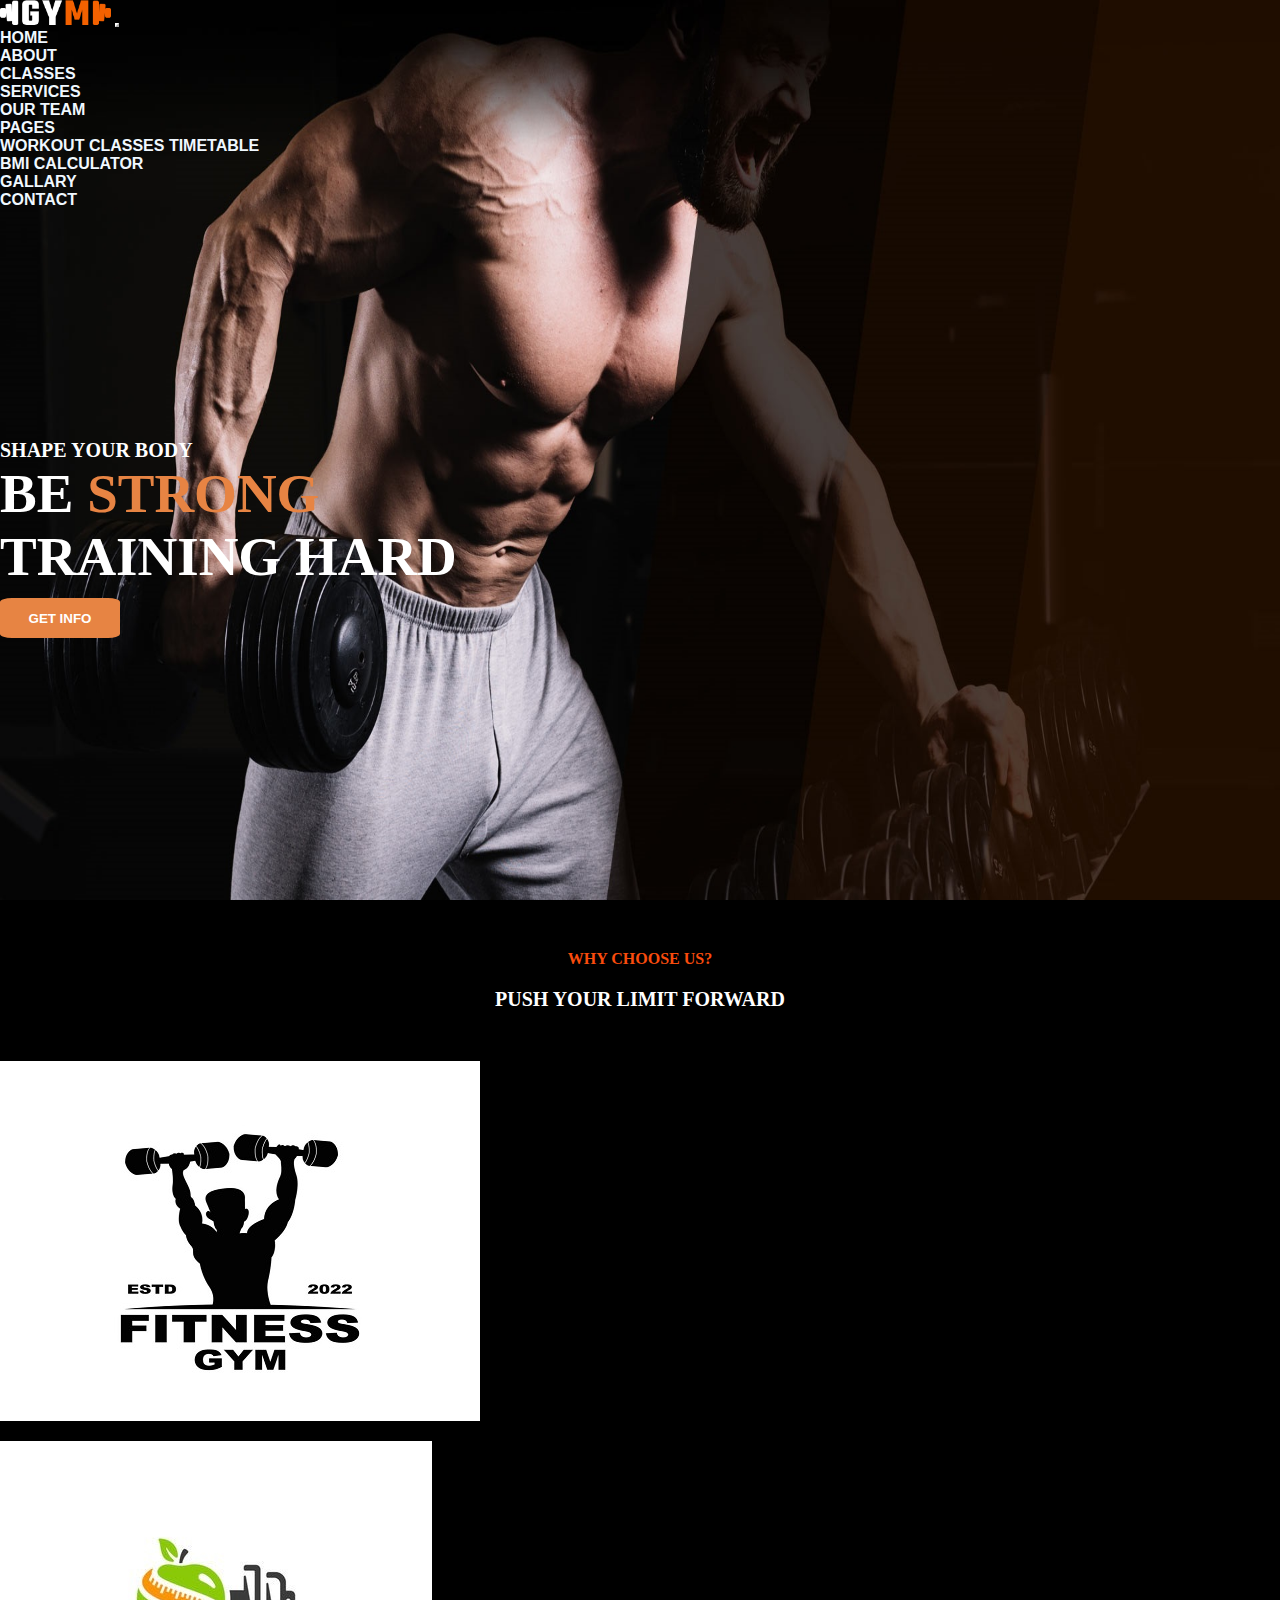
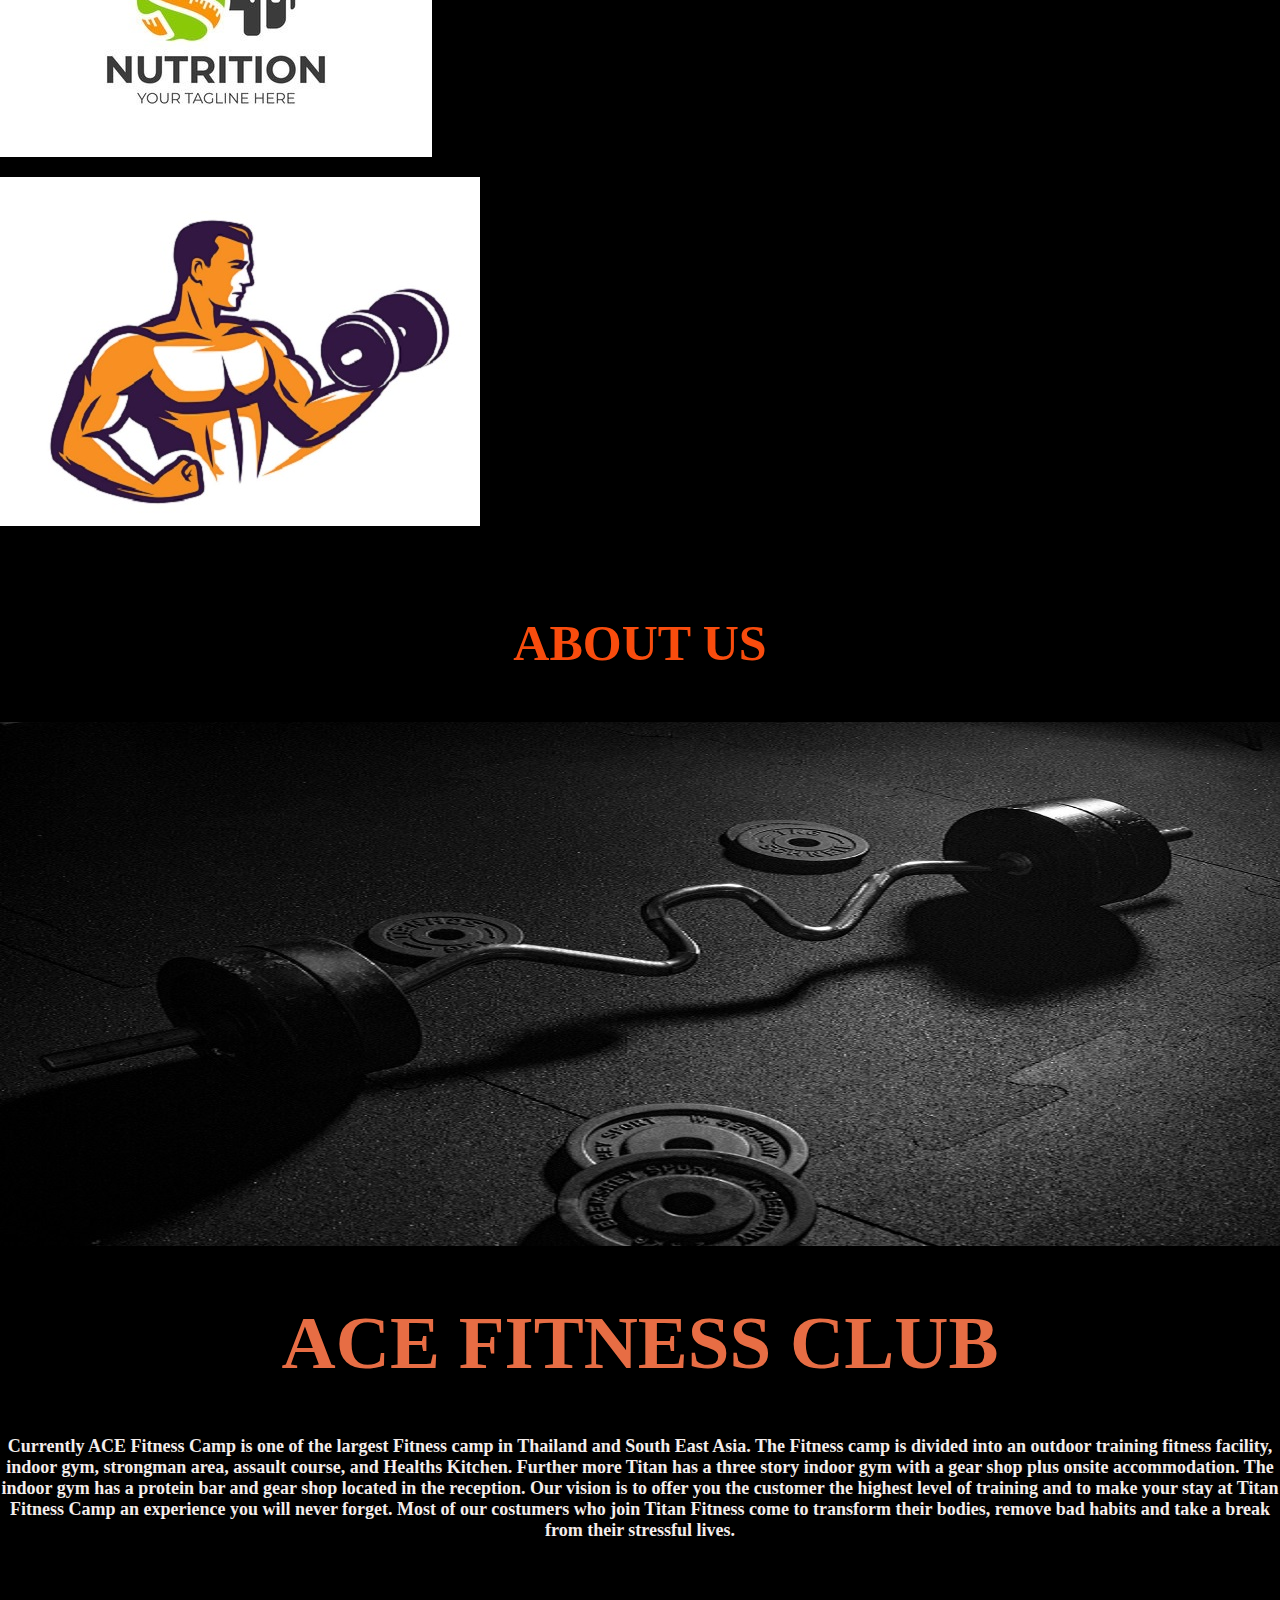
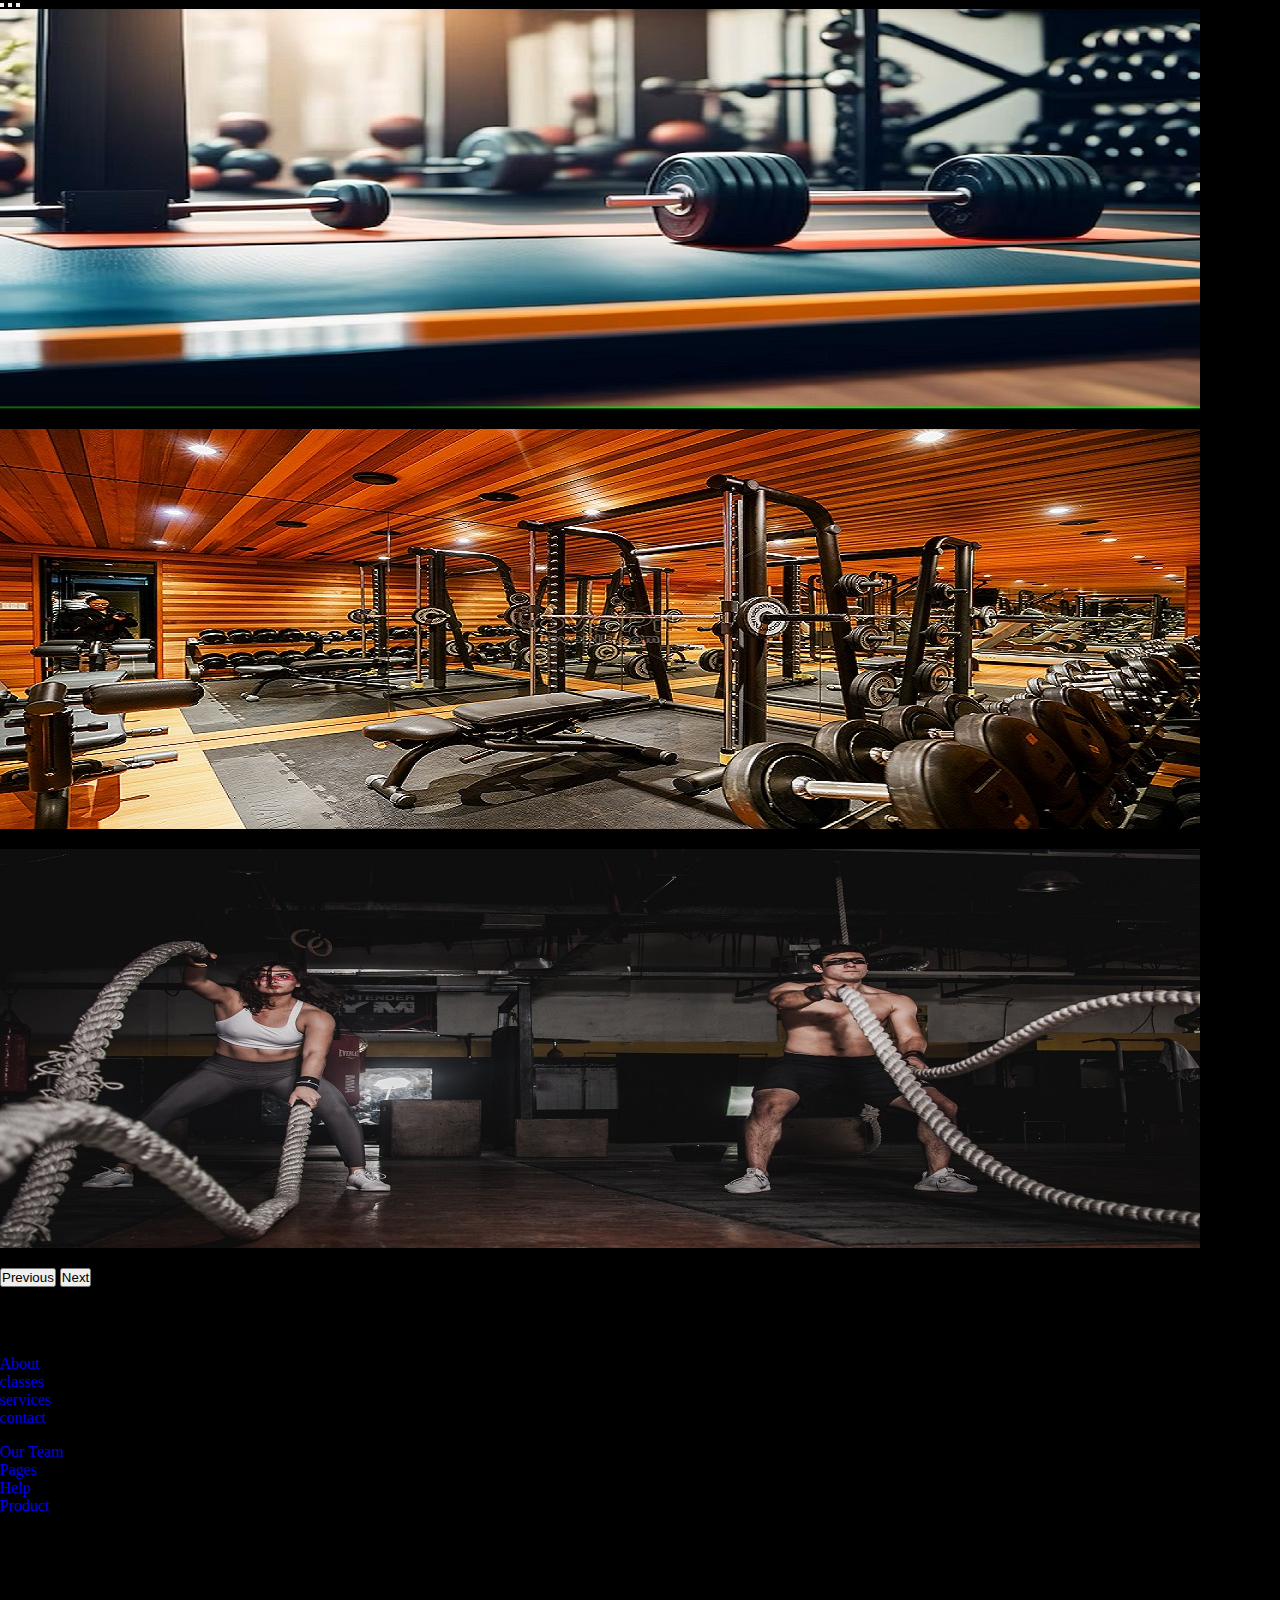
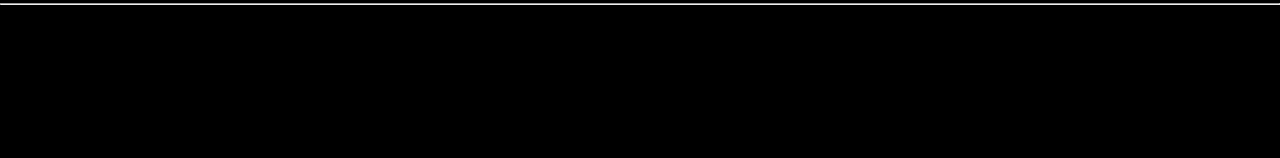
<file: bootstrep project/index.html>
<!DOCTYPE html>
<html lang="en">
  <head>
    <meta charset="UTF-8" />
    <meta name="viewport" content="width=device-width, initial-scale=1.0" />
    <title>Fitness club</title>
    <link rel="stylesheet" href="style.css" />
    <link
      href="https://cdn.jsdelivr.net/npm/bootstrap@5.0.2/dist/css/bootstrap.min.css"
      rel="stylesheet"
      integrity="sha384-EVSTQN3/azprG1Anm3QDgpJLIm9Nao0Yz1ztcQTwFspd3yD65VohhpuuCOmLASjC"
      crossorigin="anonymous"
    />
    <script
      src="https://cdn.jsdelivr.net/npm/bootstrap@5.0.2/dist/js/bootstrap.bundle.min.js"
      integrity="sha384-MrcW6ZMFYlzcLA8Nl+NtUVF0sA7MsXsP1UyJoMp4YLEuNSfAP+JcXn/tWtIaxVXM"
      crossorigin="anonymous"
    ></script>
    <link
      rel="stylesheet"
      href="https://cdnjs.cloudflare.com/ajax/libs/font-awesome/6.4.2/css/all.min.css"
      integrity="sha512-z3gLpd7yknf1YoNbCzqRKc4qyor8gaKU1qmn+CShxbuBusANI9QpRohGBreCFkKxLhei6S9CQXFEbbKuqLg0DA=="
      crossorigin="anonymous"
      referrerpolicy="no-referrer"
    />
    <style>
      .custom-toggler.navbar-toggler {
        border-color: white;
      }
      
      .card-design{
        box-shadow: 0px 7px 10px rgba(rgb(193, 26, 26), 0.5) 
          }
.card:hover{
  transform: translateY(-20px);
  transition-duration: 2s;
}
.navbar ul li a b:hover{
  color: #e78443;
  transition-duration: 0.5s;
}

.btn2{
  margin-top: 10px; background-color:#e78443;color: white;width: 120px;border:none;height: 40px;font-weight: 600;
  border-radius: 10%;
}
.btn2:hover{
  background-color: rgb(219, 121, 0);
  transition-duration: 0.5s;
  
  
 
}


    </style>
  </head>
  <body style="background-color: black;" >
  <div class="container-fluid">
     <div class="row a">
      <div class="col-sm-12"> 
      <div class="navbar navbar-expand-lg bg-gradient">
        <div class="container-fluid ">
          <img src="hero\logo.png" height="25px" alt="" class="ps-3" />
          <button
            class="navbar-toggler custom-toggler"
            type="button"
            data-bs-toggle="collapse"
            data-bs-target="#navbarSupportedContent"
            aria-controls="navbarSupportedContent"
            aria-expanded="false"
            aria-label="Toggle navigation"
          >
            <div
              class="navbar-toggler-icon my-toggler d-flex justify-content-center align-items-center"
              style="background-image: none"
            >
              <i class="fa-solid fa-bars" style="color: #d1d1d1"></i>
            </div>
          </button>
          <div class="collapse navbar-collapse" id="navbarSupportedContent">
            <ul class="navbar-nav mx-auto mb-2 mb-lg-0 text-center">
              <li class="nav-item">
                <a class="nav-link text-white" aria-current="page" href="index.html"
                  ><b>HOME</b></a
                >
              </li>
              <li class="nav-item">
                <a class="nav-link text-white" href="#abt"><b>ABOUT</b></a>
              </li>
            </li>
            <li class="nav-item">
              <a class="nav-link text-white" href="classes.html"><b>CLASSES</b></a>
            </li>
          </li>
          <li class="nav-item">
            <a class="nav-link text-white" href="services.html"><b>SERVICES</b></a>
          </li>
        </li>
        <li class="nav-item">
          <a class="nav-link text-white" href="ourTeam.html"><b>OUR TEAM</b></a>
        </li>
              <li class="nav-item dropdown">
                <a
                  class="nav-link text-white dropdown-toggle"
                  href="#"
                  id="navbarDropdown"
                  role="button"
                  data-bs-toggle="dropdown"
                  aria-expanded="false"
                >
                <b>PAGES</b>
                </a>
                <ul class="dropdown-menu" aria-labelledby="navbarDropdown">
                  <li><a class="dropdown-item" href="#"><b>WORKOUT CLASSES TIMETABLE</b></a></li>
                  <li><a class="dropdown-item" href="bmicalculator.html"><b>BMI CALCULATOR</b></a></li>
                  <li><a class="dropdown-item" href="gallary.html"><b>GALLARY</b></a></li>
                </ul>
              </li>
              <li class="nav-item">
                <a class="nav-link text-white" href="contact.html"><b>CONTACT</b></a>
              </li>
            </ul>
            
          </div>
         
        </div>
      </div>
      <div class="row" style="padding-top: 230px;">
        <div class="col-sm-7"></div>
        <div class="col-sm-5"><span style="font-size: 20px;font-weight: 600;font-family:Times New Roman;color: white;">SHAPE YOUR BODY</span><br/>
          <span style="color: white;font-size: 55px; font-weight: bold;font-family: 
          Times New Roman;">BE <b style="color: #e78443;">STRONG</b><br/>TRAINING HARD</span><br/>
          <span><input class="btn2"  type="button" value="GET INFO"/></span>
        </div>
      </div>
     </div>
    </div>
    <!-- <main> -->
    <div class="row">
      <div class="col-sm-12">
    <div style="background-color: black; ">
      <div style="text-align: center; color: rgb(249, 76, 13); font-weight: bold; margin-top: 50px;">WHY CHOOSE US?</div>
      <div style="text-align: center; color: white; font-weight: bold; font-size: 20px; margin-top: 20px; margin-bottom: 50px;">PUSH YOUR LIMIT FORWARD</div>
     <div class="row">
      <div class="col-sm-1"></div>
      <div class="col-sm-10">
        <div class="row"><div class="col-sm-4">
        <div class="card-group ">
        <div class="card m-4 card-design"> 
          <img  src="hero\1.jpg" class="card-img-top" alt="...">
          <div class="card-body">
            <h5 class="card-title text-center fw-bold">Modern Equipment</h5>
          </div>
         
        </div>
      </div>
    </div>
    <div class="col-sm-4">
      <div class="card-group ">
        <div class="card m-4 ">
          <img src="hero\nutrition.jpg" class="card-img-top" alt="...">
          <div class="card-body">
            <h5 class="card-title  text-center fw-bold">Healthy nutrition plan</h5>
          </div>
        </div>
        </div>
      </div>
      <div class="col-sm-4">
        <div class="card-group ">
        <div class="card m-4">
          <img src="hero\3.jpg" class="card-img-top" alt="...">
          <div class="card-body">
            <h5 class="card-title  text-center fw-bold">Proffesponal training plan</h5>
          </div>
         
        </div>
      </div>
    </div>
    </div>
      
      <div class="col-sm-1"></div></div> -->

            <!--------About Page--------->
            <div class="row"><div id="abt" class="col-sm-12"style="text-align: center; color: rgb(249, 76, 13); font-weight: bold; margin-top: 50px; margin-bottom: 50px; font-size: 50PX;">
            ABOUT US</div></div>
            
            <div class="row">
              <div class="col-sm-2"></div>
              <div class="col-sm-8">
            <img class="img-fluid w-100" src="hero\dumbbell-1966247_1920.jpg" alt=""></div>
            <div class="col-sm-2"></div>
          </div>
            
          <div class="row"><div class="col-sm-12"style="text-align: center; color: rgb(231, 109, 68); font-weight: bold; margin-top: 50px; margin-bottom: 50px; font-size: 50PX;">
            <h2>ACE FITNESS CLUB </h2></div></div>
            <div class="row">
              <div class="col-sm-1"></div>
              <div class="col-sm-10">
                <p style="text-align: center; color: rgb(244, 237, 235); font-weight: bold; margin-top: 50px; margin-bottom: 50px; font-size: 18PX;"  >Currently ACE Fitness Camp is one of the 
                  largest Fitness camp in Thailand and South East Asia. The Fitness camp is divided into an outdoor training fitness facility, indoor gym,
                   strongman area, assault course, and Healths Kitchen. Further more Titan has a three story indoor gym with a gear shop plus onsite 
                   accommodation. The indoor gym has a protein bar and gear shop located in the reception.
                  Our vision is to offer you the customer the highest level of training and to make your stay at Titan Fitness Camp an experience
                   you will never forget. Most of our costumers
                   who join Titan Fitness come to transform their bodies, remove bad habits and take a break from their stressful lives.</p>
              </div>
              <div class="col-sm-1"></div>
            </div>
            
             <!-- .......Carousel.... -->
            <div class="row">
              <div class="col-sm-1"></div>
              <div class="col-sm-10 p-0">
              
              <div id="carouselExampleDark" class="carousel carousel-dark slide p-0" data-bs-ride="carousel">
                <div class="carousel-indicators">
                  <button type="button" data-bs-target="#carouselExampleDark" data-bs-slide-to="0" class="active" aria-current="true" aria-label="Slide 1"></button>
                  <button type="button" data-bs-target="#carouselExampleDark" data-bs-slide-to="1" aria-label="Slide 2"></button>
                  <button type="button" data-bs-target="#carouselExampleDark" data-bs-slide-to="2" aria-label="Slide 3"></button>
                </div>
                <div class="carousel-inner">
                  <div class="carousel-item active" data-bs-interval="10000">
                    <img src="hero\cr1.jpg" class="d-block w-100" alt="...">
                    <div class="carousel-caption d-none d-md-block">
                      <h5 class="text-white fw-bold">ACE FITNESS GYM</h5>
                      
                    </div>
                  </div>
                  <div class="carousel-item" data-bs-interval="2000">
                    <img src="hero\cr2.jpg" class="d-block w-100" alt="...">
                    <div class="carousel-caption d-none d-md-block">
                      <h5 class="text-white fw-bold">ACE FITNESS GYM</h5>
                     
                    </div>
                  </div>
                  <div class="carousel-item">
                    <img src="hero\cr3.jpg" class="d-block w-100" alt="...">
                    <div class="carousel-caption d-none d-md-block">
                      <h5 class="text-white fw-bold">ACE FITNESS GYM</h5>
                      
                    </div>
                  </div>
                </div>
                <button class="carousel-control-prev" type="button" data-bs-target="#carouselExampleDark" data-bs-slide="prev">
                  <span class="carousel-control-prev-icon" aria-hidden="true"></span>
                  <span class="visually-hidden">Previous</span>
                </button>
                <button class="carousel-control-next" type="button" data-bs-target="#carouselExampleDark" data-bs-slide="next">
                  <span class="carousel-control-next-icon" aria-hidden="true"></span>
                  <span class="visually-hidden">Next</span>
                </button>
              </div>
              </div>
              <div class="col-sm-1"></div>
            </div>
            <!-- .......Carousel end.... -->
  
         </div>
             
        </div>
      </div>
    <!-- </main> -->

   
    

    <footer class="bg-dark text-white pt-5 pb-4">
     <div class="container text-center">
      <div class="row text-center">
        <div class="col-md-3 col-lg-3 col-xl-3 mx-auto mt-3">
          <h5 class="text-uppercase mb-4 fw-bold text-warning">Fitness club</h5>
          <p>Lorem ipsum dolor sit amet consectetur adipisicing elit. Sint non quisquam architecto error dolorum! Consequuntur amet architecto consequatur modi dicta similique totam facere velit dolore natus. Eligendi consequatur temporibus dolorem!</p>
        </div>
        <div class="col-md-2 col-lg-2 col-xl-2 mx-auto mt-3">
          <h5 class="text-uppercase mb-4 fw-bold text-warning">Useful Links</h5>
          <p><a href="#" class="text-white" style="text-decoration: none;">About</a></p>
          <p><a href="#" class="text-white" style="text-decoration: none;">classes</a></p>
          <p><a href="#" class="text-white" style="text-decoration: none;">services</a></p>
          <p><a href="#" class="text-white" style="text-decoration: none;">contact</a></p>

        

        </div>
         <div class="col-md-3 col-lg-2 col-xl-2 mx-auto mt-3">
          <h5 class="text-uppercase mb-4 fw-bold text-warning">Support</h5>
          <p><a href="#" class="text-white" style="text-decoration: none;">Our Team</p>
          <p><a href="#" class="text-white" style="text-decoration: none;">Pages</a></p>
          <p><a href="#" class="text-white" style="text-decoration: none;">Help</a></p>
          <p><a href="#" class="text-white" style="text-decoration: none;">Product</a></p>

        </div>
        <div class="col-md-4 col-lg-3 col-xl-3 mx-auto mt-3">
          <h5 class="text-uppercase mb-4 fw-bold text-warning">Contact</h5>
          <p><i class="fas fa-home mr-3"></i> Chitrakoot ,210204 uttar pradesh</p>
          <p><i class="fas fa-envelope-circle-check mr-3"></i> sonickt10@gmail.com</p>
          <p><i class="fas fa-phone mr-3"></i> 91-7518658824</p>
          <p><i class="fas fa-print mr-3"></i>+01 333 125 458 525</p>





        </div>
      </div>
      <hr class="mb-4">
      <div class="row align-items-center">
        <div class="col-md-7 col-lg-8">
          <p>Copyright &copy;2023 All rights reserved by:</p>

        </div>
        <div class="col-md-5 col-lg-4">
          <div class="text-center text-md-right">
            <ul class="list-unstyled list-inline">
              <li class="list-inline-item">
                  <a href="#" class="btn-floating btn-sm text-white" style="font-size: 23px;"><i class="fab fa-facebook"></i></a>
              </li>
              <li class="list-inline-item">
                <a href="#" class="btn-floating btn-sm text-white" style="font-size: 23px;"><i class="fab fa-youtube"></i></a>
            </li>
            <li class="list-inline-item">
              <a href="#" class="btn-floating btn-sm text-white" style="font-size: 23px;"><i class="fab fa-twitter"></i></a>
          </li>
          <li class="list-inline-item">
            <a href="#" class="btn-floating btn-sm text-white" style="font-size: 23px;"><i class="fab fa-instagram"></i></a>
        </li>
        <li class="list-inline-item">
          <a href="#" class="btn-floating btn-sm text-white" style="font-size: 23px;"><i class="fab fa-whatsapp"></i></a>
      </li>

            </ul>
          </div>

        </div>
      </div>
     </div>
    </footer>
  
  </div>
  </div>
  </body>
</html>
</file>
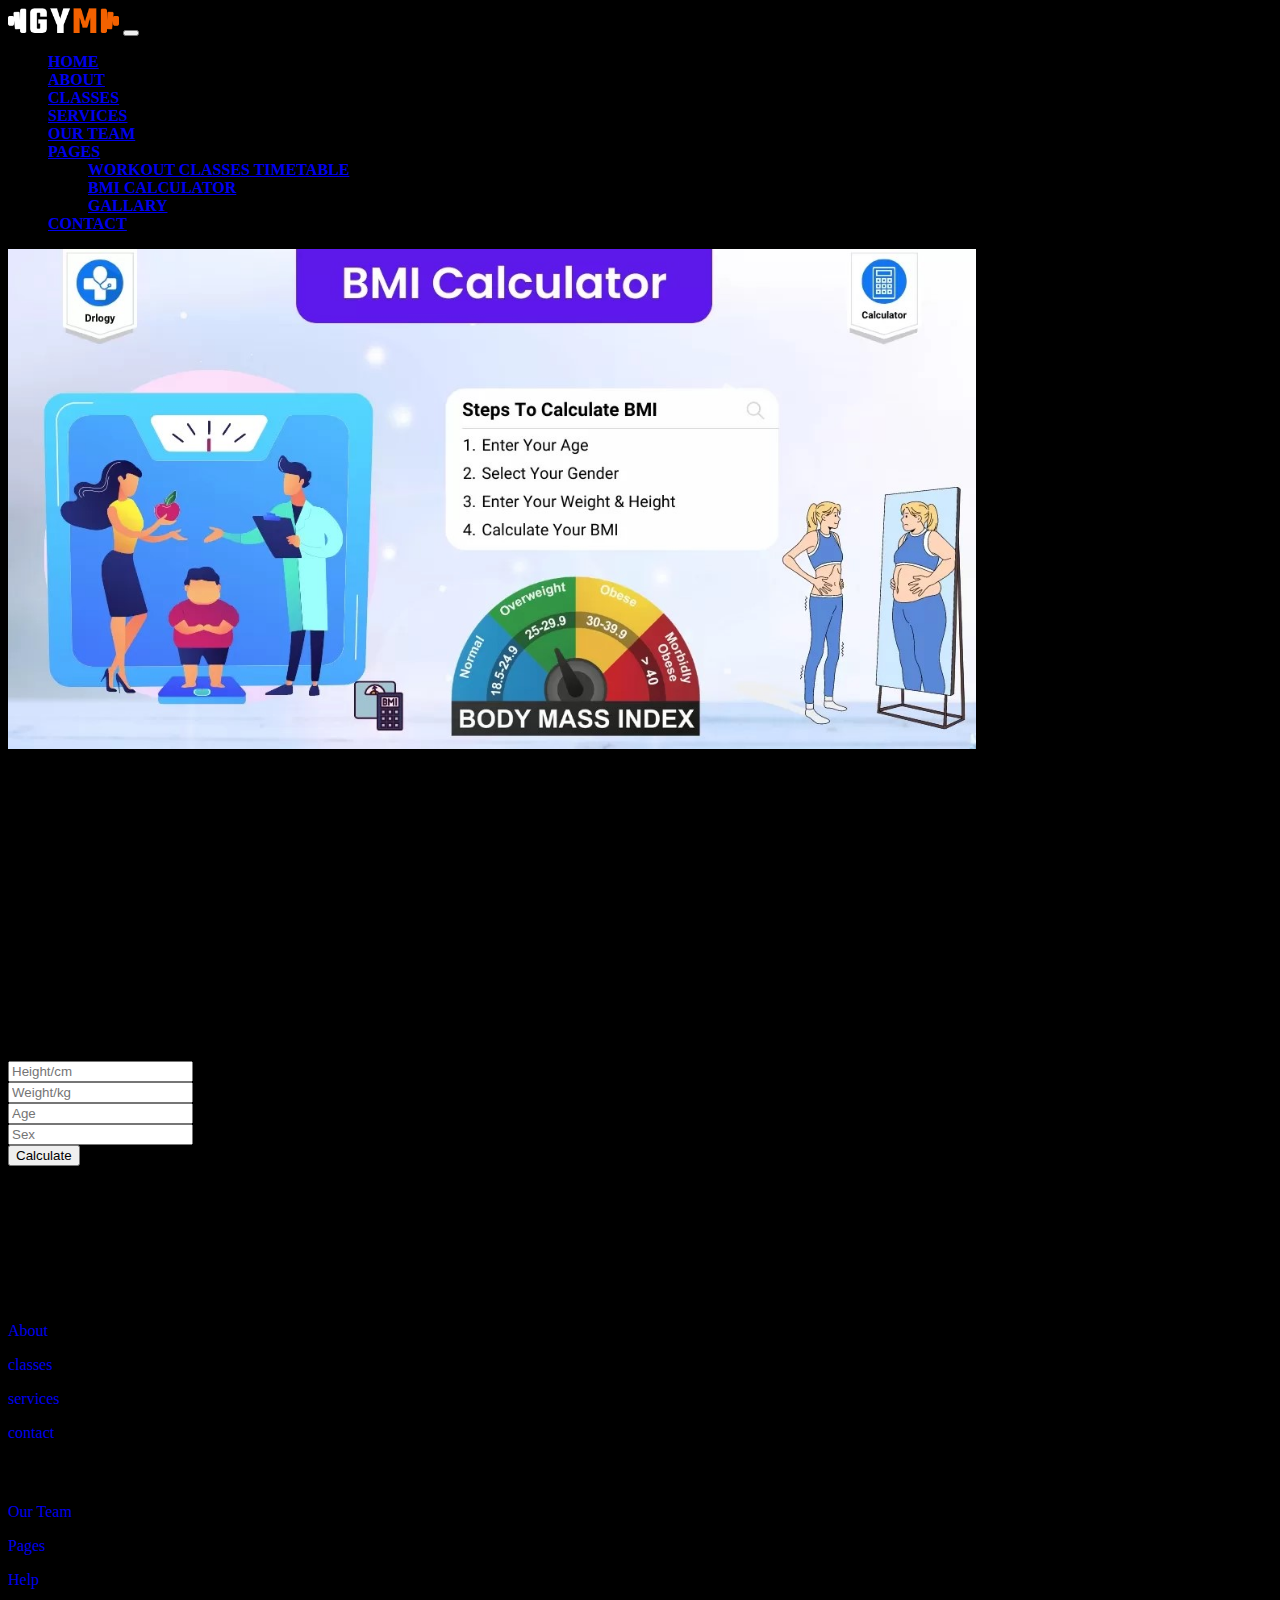
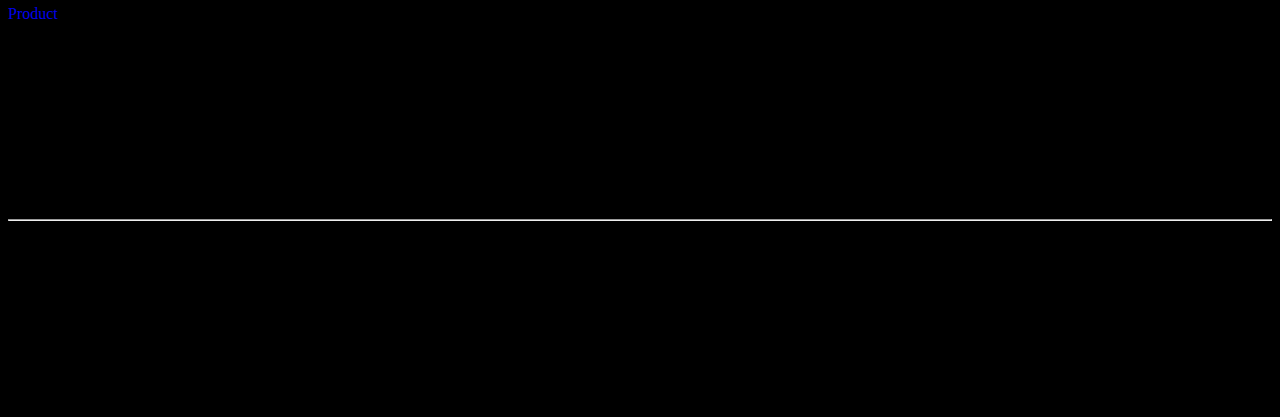
<file: bootstrep project/bmicalculator.html>
<!DOCTYPE html>
<html lang="en">
<head>
    <meta charset="UTF-8">
    <meta name="viewport" content="width=device-width, initial-scale=1.0">
    <title>BMI</title>
    <link
    href="https://cdn.jsdelivr.net/npm/bootstrap@5.0.2/dist/css/bootstrap.min.css"
    rel="stylesheet"
    integrity="sha384-EVSTQN3/azprG1Anm3QDgpJLIm9Nao0Yz1ztcQTwFspd3yD65VohhpuuCOmLASjC"
    crossorigin="anonymous"
  />
  <script
    src="https://cdn.jsdelivr.net/npm/bootstrap@5.0.2/dist/js/bootstrap.bundle.min.js"
    integrity="sha384-MrcW6ZMFYlzcLA8Nl+NtUVF0sA7MsXsP1UyJoMp4YLEuNSfAP+JcXn/tWtIaxVXM"
    crossorigin="anonymous"
  ></script>
  <link
    rel="stylesheet"
    href="https://cdnjs.cloudflare.com/ajax/libs/font-awesome/6.4.2/css/all.min.css"
    integrity="sha512-z3gLpd7yknf1YoNbCzqRKc4qyor8gaKU1qmn+CShxbuBusANI9QpRohGBreCFkKxLhei6S9CQXFEbbKuqLg0DA=="
    crossorigin="anonymous"
    referrerpolicy="no-referrer"
  />
</head>
<body style="background-color: black;">
    <div class="navbar navbar-expand-lg  bg-dark text-white " >
        <div class="container-fluid ">
          <img src="hero\logo.png" height="25px" alt="" class="ps-3" />
          <button
            class="navbar-toggler custom-toggler"
            type="button"
            data-bs-toggle="collapse"
            data-bs-target="#navbarSupportedContent"
            aria-controls="navbarSupportedContent"
            aria-expanded="false"
            aria-label="Toggle navigation"
          >
            <div
              class="navbar-toggler-icon my-toggler d-flex justify-content-center align-items-center"
              style="background-image: none"
            >
              <i class="fa-solid fa-bars" style="color: #d1d1d1"></i>
            </div>
          </button>
          <div class="collapse navbar-collapse" id="navbarSupportedContent">
            <ul class="navbar-nav mx-auto mb-2 mb-lg-0 text-center">
              <li class="nav-item">
                <a class="nav-link text-white" aria-current="page" href="index.html"
                  ><b>HOME</b></a
                >
              </li>
              <li class="nav-item">
                <a class="nav-link text-white" href="./index.html #abt"><b>ABOUT</b></a>              </li>
            </li>
            <li class="nav-item">
              <a class="nav-link text-white" href="classes.html"><b>CLASSES</b></a>
            </li>
          </li>
          <li class="nav-item">
            <a class="nav-link text-white" href="services.html"><b>SERVICES</b></a>
          </li>
        </li>
        <li class="nav-item">
          <a class="nav-link text-white" href="ourTeam.html"><b>OUR TEAM</b></a>
        </li>
              <li class="nav-item dropdown">
                <a
                  class="nav-link text-white dropdown-toggle"
                  href="#"
                  id="navbarDropdown"
                  role="button"
                  data-bs-toggle="dropdown"
                  aria-expanded="false"
                >
                <b>PAGES</b>
                </a>
                <ul class="dropdown-menu" aria-labelledby="navbarDropdown">
                  <li><a class="dropdown-item" href="#"><b>WORKOUT CLASSES TIMETABLE</b></a></li>
                  <li><a class="dropdown-item" href="bmicalculator.html"><b>BMI CALCULATOR</b></a></li>
                  <li><a class="dropdown-item" href="gallary.html"><b>GALLARY</b></a></li>
                </ul>
              </li>
              <li class="nav-item">
                <a class="nav-link text-white" href="contact.html"><b>CONTACT</b></a>
              </li>
            </ul>
            
          </div>
         
        </div>
      </div>
     
      <div class="row ">
        <div class="col-sm-1"></div>
        <div class="col-sm-10">
          <div class="card bg-dar text-white">
            <img style="height: 500px;" src="bmi img\bmi.jpg" class="card-img " alt="...">
          
           </div>
          </div>
        </div>
        <div class="col-sm-1"></div>
      </div>
      <div class="text-center"><h1 class="text-white mt-4 mb-4">BMI CALCULATOR CHART
    </h1></div>
    <div class="row">
        <div class="col-sm-3"></div>
        <div class="col-sm-6"><table class="table table-success table-striped table-hover">
            <tr>
                <th>BMI</th>
                <th>WEIGHT STATUS</th>
            </tr>
            <tr>
                <td>Below 18.5</td>
                <td>Underweight</td>
            </tr>
            <tr>
                <td>18.5 - 24.9</td>
                <td>Healthy</td>
            </tr>
            <tr>
                <td>25.0 - 29.9</td>
                <td>Overweight</td>
            </tr>
            <tr>
                <td>30.0 - and Above</td>
                <td>Obese</td>
            </tr>
          </table></div>
        <div class="col-sm-3"></div>

    </div>
    <div class="text-center"><h1 class="text-white mt-4 mb-4">CALCULATE YOUR BMI
    </h1></div>
    <div class="row">
        <div class="col-sm-3"></div>
        <div class="col-sm-6">
            <div class="text-white">Lorem ipsum dolor sit amet, consectetur adipisicing elit. Alias non, nemo optio provident quos voluptates veniam dolorum quia! Dolores accusantium doloribus reprehenderit nisi nihil! Dignissimos, nesciunt. Vitae facilis eveniet in.</div>
            <div class="form-floating mb-3 mt-2">
            <input type="number" class="form-control" id="floatingInput" placeholder="Height/cm">
            <label for="floatingInput">Height/cms</label>
          </div>
          <div class="form-floating">
            <input type="number" class="form-control" id="floatingPassword" placeholder="Weight/kg">
            <label for="floatingPassword">Weight/kg</label>
          </div>
          <div class="form-floating mb-3 mt-3">
            <input type="number" class="form-control" id="floatingInput" placeholder="Age">
            <label for="floatingInput">Age</label>
          </div>
          <div class="form-floating">
            <input type="text" class="form-control" id="floatingPassword" placeholder="Sex">
            <label for="floatingPassword">Sex</label>
          </div>
          <div class="d-grid gap-2 m-4">
            <button class="btn btn-warning" type="button">Calculate</button>
           
          </div></div>
        <div class="col-sm-3"></div>
    </div>
    <footer class="bg-dark text-white pt-5 pb-4">
        <div class="container text-center text-md-left">
         <div class="row text-center text-md-left">
           <div class="col-md-3 col-lg-3 col-xl-3 mx-auto mt-3">
             <h5 class="text-uppercase mb-4 fw-bold text-warning">Fitness club</h5>
             <p>Lorem ipsum dolor sit amet consectetur adipisicing elit. Sint non quisquam architecto error dolorum! Consequuntur amet architecto consequatur modi dicta similique totam facere velit dolore natus. Eligendi consequatur temporibus dolorem!</p>
           </div>
           <div class="col-md-2 col-lg-2 col-xl-2 mx-auto mt-3">
             <h5 class="text-uppercase mb-4 fw-bold text-warning">Useful Links</h5>
             <p><a href="#" class="text-white" style="text-decoration: none;">About</a></p>
             <p><a href="#" class="text-white" style="text-decoration: none;">classes</a></p>
             <p><a href="#" class="text-white" style="text-decoration: none;">services</a></p>
             <p><a href="#" class="text-white" style="text-decoration: none;">contact</a></p>
      
           
      
           </div>
            <div class="col-md-3 col-lg-2 col-xl-2 mx-auto mt-3">
             <h5 class="text-uppercase mb-4 fw-bold text-warning">Support</h5>
             <p><a href="#" class="text-white" style="text-decoration: none;">Our Team</p>
             <p><a href="#" class="text-white" style="text-decoration: none;">Pages</a></p>
             <p><a href="#" class="text-white" style="text-decoration: none;">Help</a></p>
             <p><a href="#" class="text-white" style="text-decoration: none;">Product</a></p>
      
           </div>
           <div class="col-md-4 col-lg-3 col-xl-3 mx-auto mt-3">
             <h5 class="text-uppercase mb-4 fw-bold text-warning">Contact</h5>
             <p><i class="fas fa-home mr-3"></i> Chitrakoot ,210204 uttar pradesh</p>
             <p><i class="fas fa-envelope-circle-check mr-3"></i> sonickt10@gmail.com</p>
             <p><i class="fas fa-phone mr-3"></i> 91-7518658824</p>
             <p><i class="fas fa-print mr-3"></i>+01 333 125 458 525</p>
      
      
      
      
      
           </div>
         </div>
         <hr class="mb-4">
         <div class="row align-items-center">
           <div class="col-md-7 col-lg-8">
             <p>Copyright &copy;2023 All rights reserved by:</p>
      
           </div>
           <div class="col-md-5 col-lg-4">
             <div class="text-center text-md-right">
               <ul class="list-unstyled list-inline">
                 <li class="list-inline-item">
                     <a href="#" class="btn-floating btn-sm text-white" style="font-size: 23px;"><i class="fab fa-facebook"></i></a>
                 </li>
                 <li class="list-inline-item">
                   <a href="#" class="btn-floating btn-sm text-white" style="font-size: 23px;"><i class="fab fa-youtube"></i></a>
               </li>
               <li class="list-inline-item">
                 <a href="#" class="btn-floating btn-sm text-white" style="font-size: 23px;"><i class="fab fa-twitter"></i></a>
             </li>
             <li class="list-inline-item">
               <a href="#" class="btn-floating btn-sm text-white" style="font-size: 23px;"><i class="fab fa-instagram"></i></a>
           </li>
           <li class="list-inline-item">
             <a href="#" class="btn-floating btn-sm text-white" style="font-size: 23px;"><i class="fab fa-whatsapp"></i></a>
         </li>
      
               </ul>
             </div>
      
           </div>
         </div>
        </div>
       </footer>
</body>
</html>
</file>
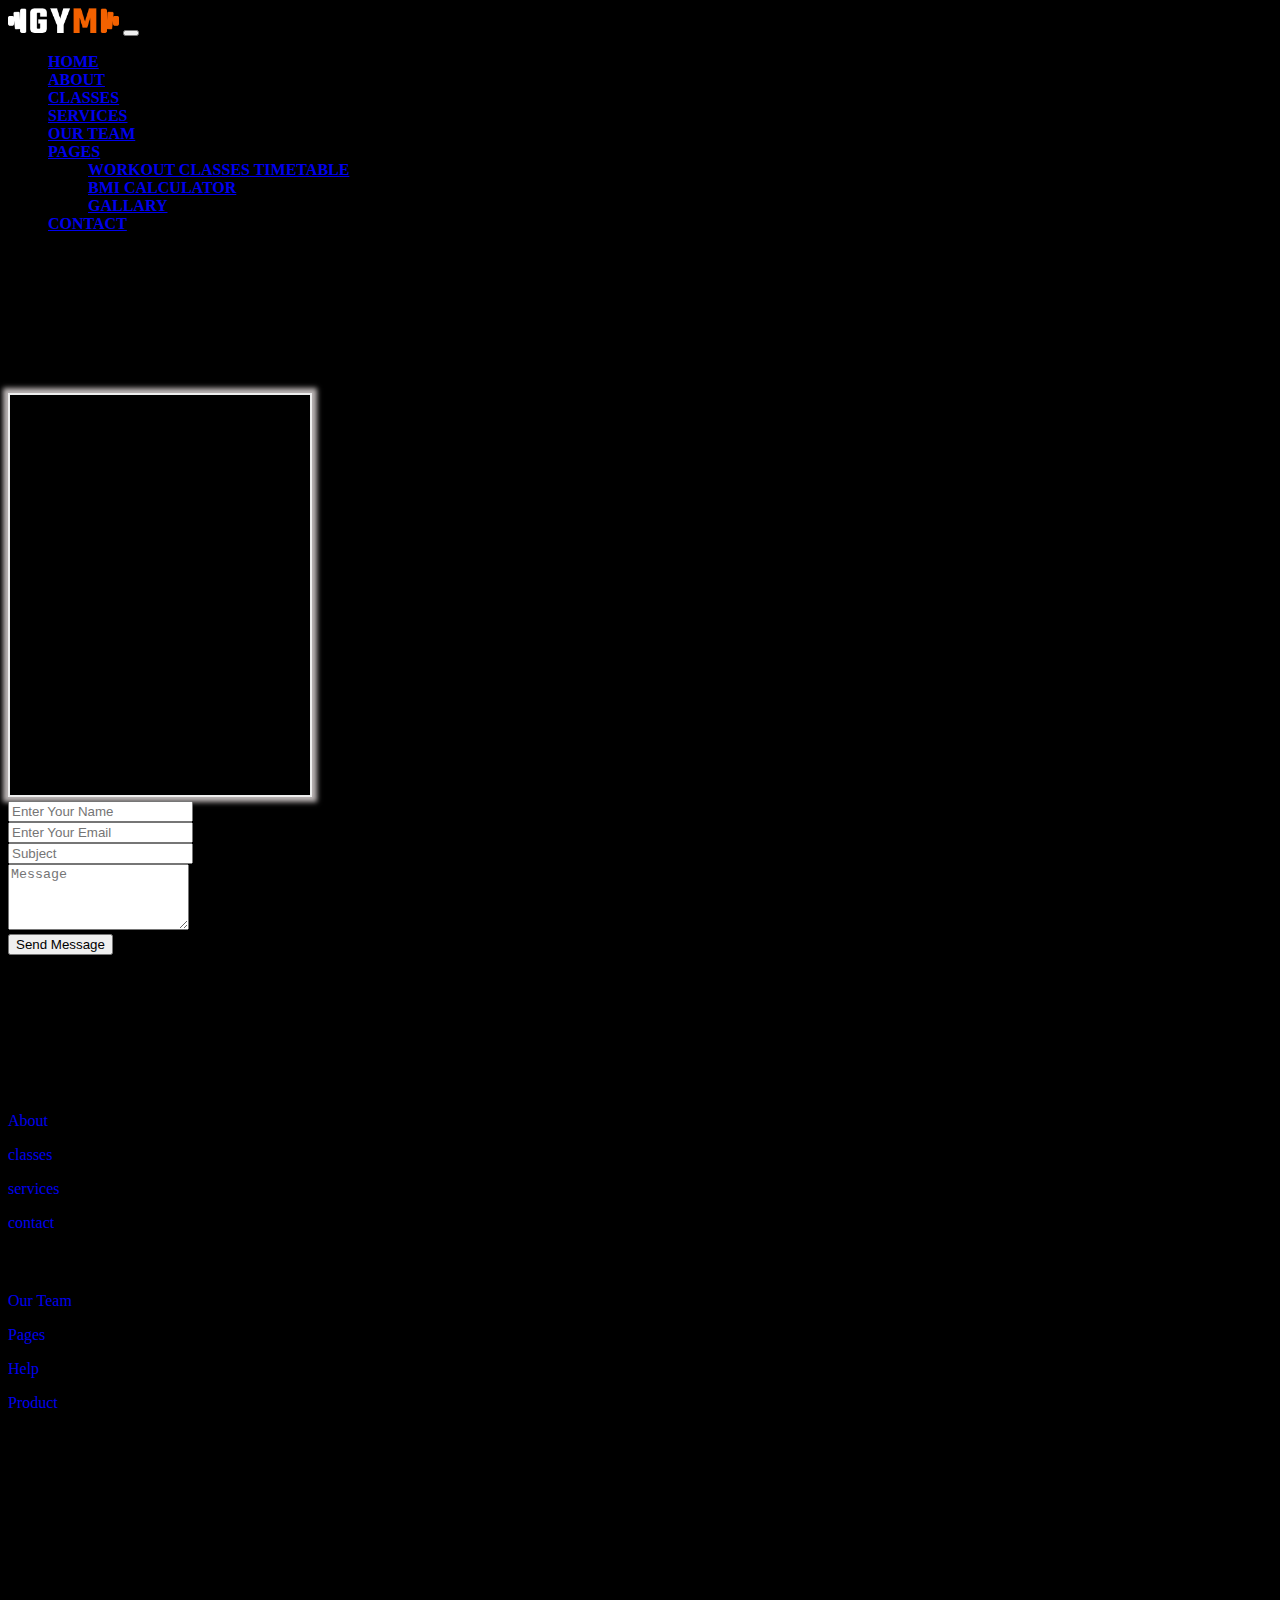
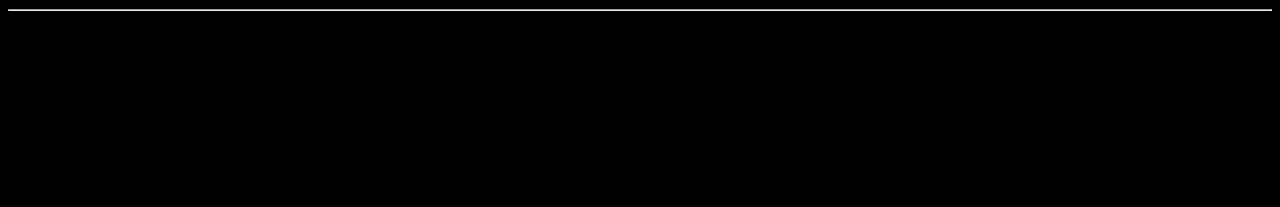
<file: bootstrep project/contact.html>
<!DOCTYPE html>
<html lang="en">
<head>
    <meta charset="UTF-8">
    <meta name="viewport" content="width=device-width, initial-scale=1.0">
    <title>contact us</title>
    
    <link
      href="https://cdn.jsdelivr.net/npm/bootstrap@5.0.2/dist/css/bootstrap.min.css"
      rel="stylesheet"
      integrity="sha384-EVSTQN3/azprG1Anm3QDgpJLIm9Nao0Yz1ztcQTwFspd3yD65VohhpuuCOmLASjC"
      crossorigin="anonymous"
    />
    <script
      src="https://cdn.jsdelivr.net/npm/bootstrap@5.0.2/dist/js/bootstrap.bundle.min.js"
      integrity="sha384-MrcW6ZMFYlzcLA8Nl+NtUVF0sA7MsXsP1UyJoMp4YLEuNSfAP+JcXn/tWtIaxVXM"
      crossorigin="anonymous"
    ></script>
    <link
      rel="stylesheet"
      href="https://cdnjs.cloudflare.com/ajax/libs/font-awesome/6.4.2/css/all.min.css"
      integrity="sha512-z3gLpd7yknf1YoNbCzqRKc4qyor8gaKU1qmn+CShxbuBusANI9QpRohGBreCFkKxLhei6S9CQXFEbbKuqLg0DA=="
      crossorigin="anonymous"
      referrerpolicy="no-referrer"
    />
</head>
<body style="background-color: black;">
    <div class="navbar navbar-expand-lg  bg-dark text-white " >
        <div class="container-fluid ">
          <img src="hero\logo.png" height="25px" alt="" class="ps-3" />
          <button
            class="navbar-toggler custom-toggler"
            type="button"
            data-bs-toggle="collapse"
            data-bs-target="#navbarSupportedContent"
            aria-controls="navbarSupportedContent"
            aria-expanded="false"
            aria-label="Toggle navigation"
          >
            <div
              class="navbar-toggler-icon my-toggler d-flex justify-content-center align-items-center"
              style="background-image: none"
            >
              <i class="fa-solid fa-bars" style="color: #d1d1d1"></i>
            </div>
          </button>
          <div class="collapse navbar-collapse" id="navbarSupportedContent">
            <ul class="navbar-nav mx-auto mb-2 mb-lg-0 text-center">
              <li class="nav-item">
                <a class="nav-link text-white" aria-current="page" href="index.html"
                  ><b>HOME</b></a
                >
              </li>
              <li class="nav-item">
                <a class="nav-link text-white" href="#"><b>ABOUT</b></a>
              </li>
            </li>
            <li class="nav-item">
              <a class="nav-link text-white" href="classes.html"><b>CLASSES</b></a>
            </li>
          </li>
          <li class="nav-item">
            <a class="nav-link text-white" href="services.html"><b>SERVICES</b></a>
          </li>
        </li>
        <li class="nav-item">
          <a class="nav-link text-white" href="ourTeam.html"><b>OUR TEAM</b></a>
        </li>
              <li class="nav-item dropdown">
                <a
                  class="nav-link text-white dropdown-toggle"
                  href="#"
                  id="navbarDropdown"
                  role="button"
                  data-bs-toggle="dropdown"
                  aria-expanded="false"
                >
                <b>PAGES</b>
                </a>
                <ul class="dropdown-menu" aria-labelledby="navbarDropdown">
                  <li><a class="dropdown-item" href="#"><b>WORKOUT CLASSES TIMETABLE</b></a></li>
                  <li><a class="dropdown-item" href="bmicalculator.html"><b>BMI CALCULATOR</b></a></li>
                  <li><a class="dropdown-item" href="gallary.html"><b>GALLARY</b></a></li>
                </ul>
              </li>
              <li class="nav-item">
                <a class="nav-link text-white" href="contact.html"><b>CONTACT</b></a>
              </li>
            </ul>
            
          </div>
         
        </div>
      </div>
      <div class="row" id="abt" style="padding-top:50px;">
        <div class="col-sm-4"></div>
        <div class="col-sm-4 text-center"><h5 class="heading text-white">CONTACT</h5>
          <p class="ffamily fs-2 text-white">ANY HELP?<x class="clr text-danger"> CONTACT US</x></p>
        </div>      
        <div class="col-sm-4"></div>
      </div>
      <div class="row my-4">
          <div class="col-sm-1"></div>
          <div class="col-sm-10">
              <iframe style="border: 2px solid #eeeeee;box-shadow: 0px 0px 5px 5px #bbb5b5;" class="w-100" src="https://www.google.com/maps/embed?pb=!1m28!1m12!1m3!1d1830003.2577752718!2d79.68247399447586!3d26.
              383913931122105!2m3!1f0!2f0!3f0!3m2!1i1024!2i768!4f13.1!4m13!3e0!4m5!1s0x3984af43e47016db%3A0xfd6b7125986ef140!
              2sChitrakoot%20Dham%2C%20Uttar%20Pradesh%20210205!3m2!1d25.2157049!2d80.9212199!4m5!1s0x399ed7ad6190f5d7%3A0xfd77
              c58668572f64!2sSitapur%2C%20Uttar%20Pradesh%20261001!3m2!1d27.5680156!2d80.6789519!5e0!3m2!1sen!2sin!4v16934721747
              39!5m2!1sen!2sin" height="400" style="border:0;" allowfullscreen="" loading="lazy" 
              referrerpolicy="no-referrer-when-downgrade"></iframe>

              <div class="row mt-5">
                  <div class="col-sm-6">
                      <div class="row">
                          <div class="col-sm-4 w-100">
                            <div class="mb-3">
                            <input type="text" class="form-control py-2" id="exampleFormControlInput1" placeholder="Enter Your Name">
                          </div>
                      </div>
                  </div>
                  </div>
                  <div class="col-sm-6">
                      <div class="row">
                          <div class="col-sm-4 w-100">
                            <div class="mb-4">
                            <input type="text" class="form-control py-2" id="exampleFormControlInput1" placeholder="Enter Your Email">
                          </div>
                      </div>
                  </div>
                  </div>
              </div>
              <div class="row">
                  <div class="col-sm-12">
                  <div class="row">
                      <div class="col-sm-4 w-100">
                        <div class="mb-4">
                        <input type="text" class="form-control py-2" id="exampleFormControlInput1" placeholder="Subject">
                      </div>
                  </div>
              </div>
              <div class="mb-3">
                  <textarea class="form-control" id="exampleFormControlTextarea1" placeholder="Message" rows="4"></textarea>
                </div>
                </div>
          </div>
          <div class="d-grid gap-2 m-4">
            <button class="btn btn-warning" type="button">Send Message</button>
           
          </div>
          
          </div>
          <div class="col-sm-1"></div>
    </div>
    <footer class="bg-dark text-white pt-5 pb-4">
        <div class="container text-center text-md-left">
         <div class="row text-center text-md-left">
           <div class="col-md-3 col-lg-3 col-xl-3 mx-auto mt-3">
             <h5 class="text-uppercase mb-4 fw-bold text-warning">Fitness club</h5>
             <p>Lorem ipsum dolor sit amet consectetur adipisicing elit. Sint non quisquam architecto error dolorum! Consequuntur amet architecto consequatur modi dicta similique totam facere velit dolore natus. Eligendi consequatur temporibus dolorem!</p>
           </div>
           <div class="col-md-2 col-lg-2 col-xl-2 mx-auto mt-3">
             <h5 class="text-uppercase mb-4 fw-bold text-warning">Useful Links</h5>
             <p><a href="#" class="text-white" style="text-decoration: none;">About</a></p>
             <p><a href="#" class="text-white" style="text-decoration: none;">classes</a></p>
             <p><a href="#" class="text-white" style="text-decoration: none;">services</a></p>
             <p><a href="#" class="text-white" style="text-decoration: none;">contact</a></p>
      
           
      
           </div>
            <div class="col-md-3 col-lg-2 col-xl-2 mx-auto mt-3">
             <h5 class="text-uppercase mb-4 fw-bold text-warning">Support</h5>
             <p><a href="#" class="text-white" style="text-decoration: none;">Our Team</p>
             <p><a href="#" class="text-white" style="text-decoration: none;">Pages</a></p>
             <p><a href="#" class="text-white" style="text-decoration: none;">Help</a></p>
             <p><a href="#" class="text-white" style="text-decoration: none;">Product</a></p>
      
           </div>
           <div class="col-md-4 col-lg-3 col-xl-3 mx-auto mt-3">
             <h5 class="text-uppercase mb-4 fw-bold text-warning">Contact</h5>
             <p><i class="fas fa-home mr-3"></i> Chitrakoot ,210204 uttar pradesh</p>
             <p><i class="fas fa-envelope-circle-check mr-3"></i> sonickt10@gmail.com</p>
             <p><i class="fas fa-phone mr-3"></i> 91-7518658824</p>
             <p><i class="fas fa-print mr-3"></i>+01 333 125 458 525</p>
      
      
      
      
      
           </div>
         </div>
         <hr class="mb-4">
         <div class="row align-items-center">
           <div class="col-md-7 col-lg-8">
             <p>Copyright &copy;2023 All rights reserved by:</p>
      
           </div>
           <div class="col-md-5 col-lg-4">
             <div class="text-center text-md-right">
               <ul class="list-unstyled list-inline">
                 <li class="list-inline-item">
                     <a href="#" class="btn-floating btn-sm text-white" style="font-size: 23px;"><i class="fab fa-facebook"></i></a>
                 </li>
                 <li class="list-inline-item">
                   <a href="#" class="btn-floating btn-sm text-white" style="font-size: 23px;"><i class="fab fa-youtube"></i></a>
               </li>
               <li class="list-inline-item">
                 <a href="#" class="btn-floating btn-sm text-white" style="font-size: 23px;"><i class="fab fa-twitter"></i></a>
             </li>
             <li class="list-inline-item">
               <a href="#" class="btn-floating btn-sm text-white" style="font-size: 23px;"><i class="fab fa-instagram"></i></a>
           </li>
           <li class="list-inline-item">
             <a href="#" class="btn-floating btn-sm text-white" style="font-size: 23px;"><i class="fab fa-whatsapp"></i></a>
         </li>
      
               </ul>
             </div>
      
           </div>
         </div>
        </div>
       </footer>
</body>
</html>
</file>
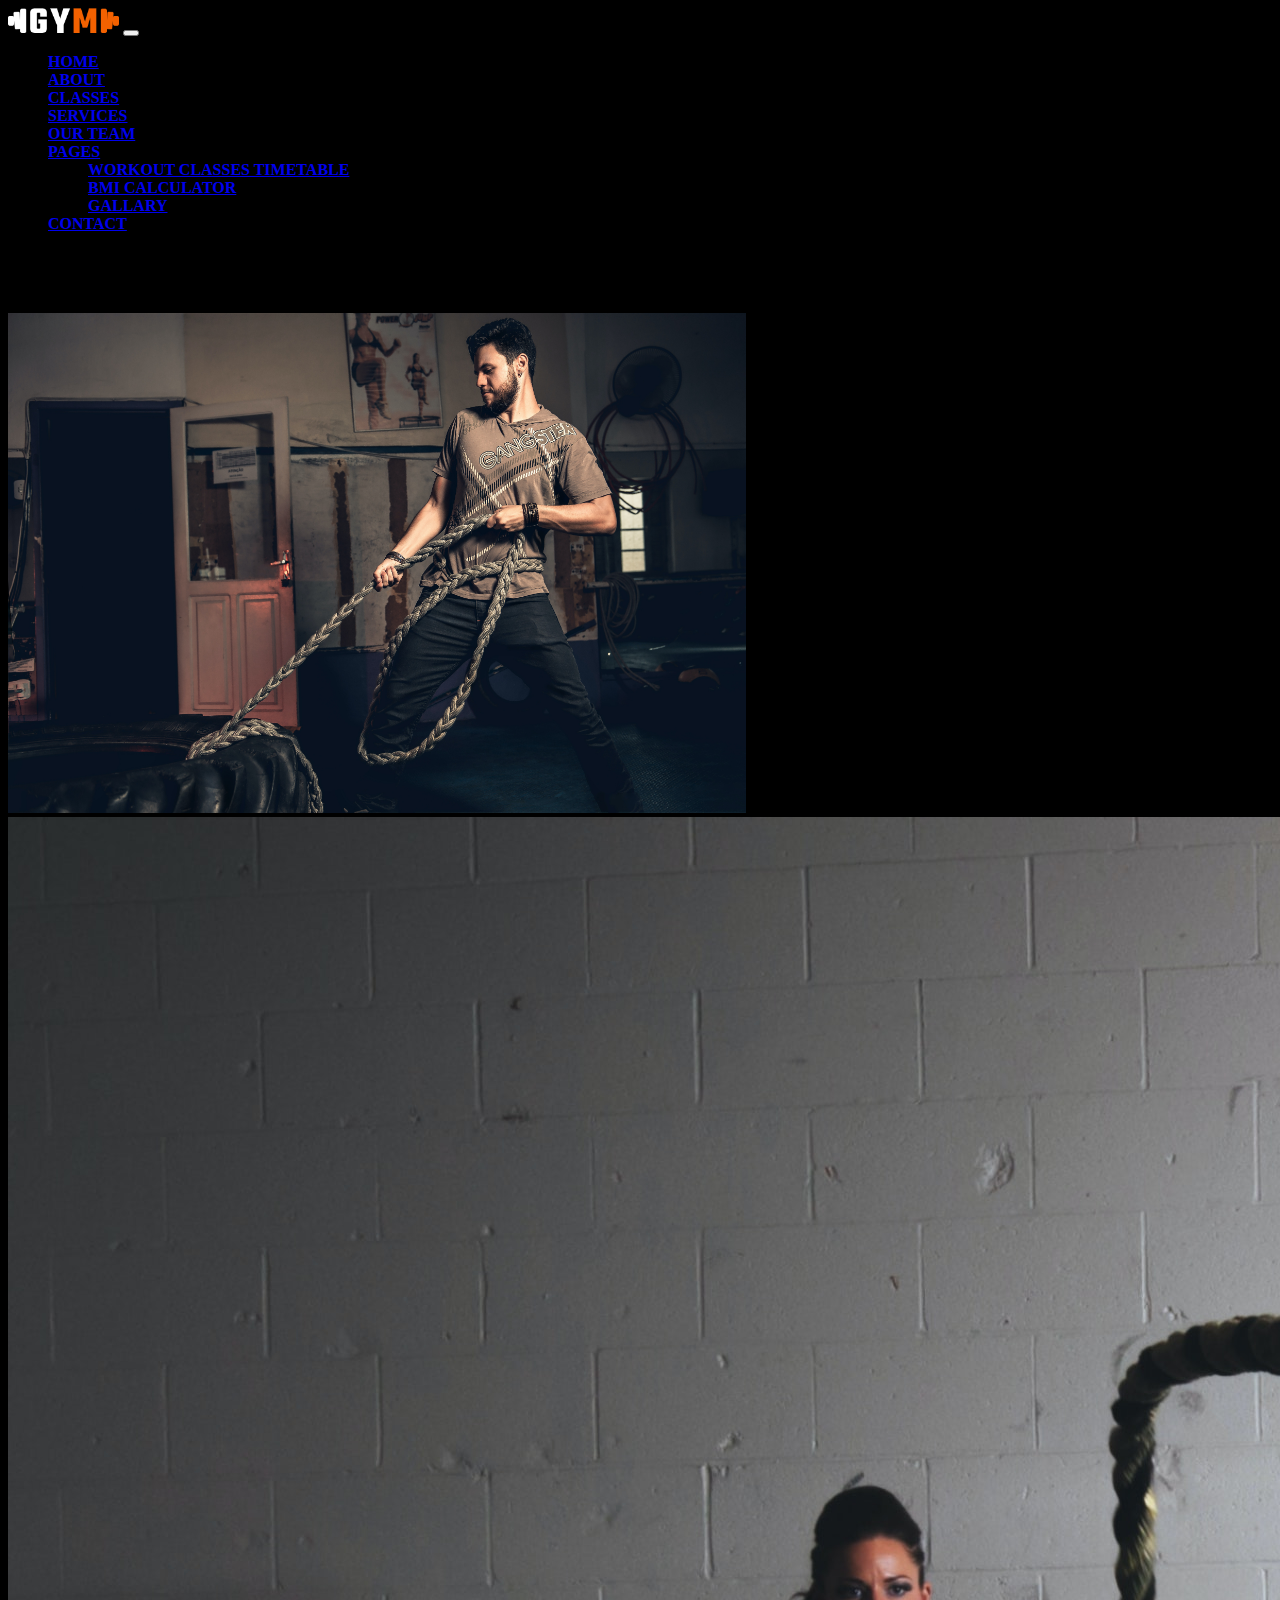
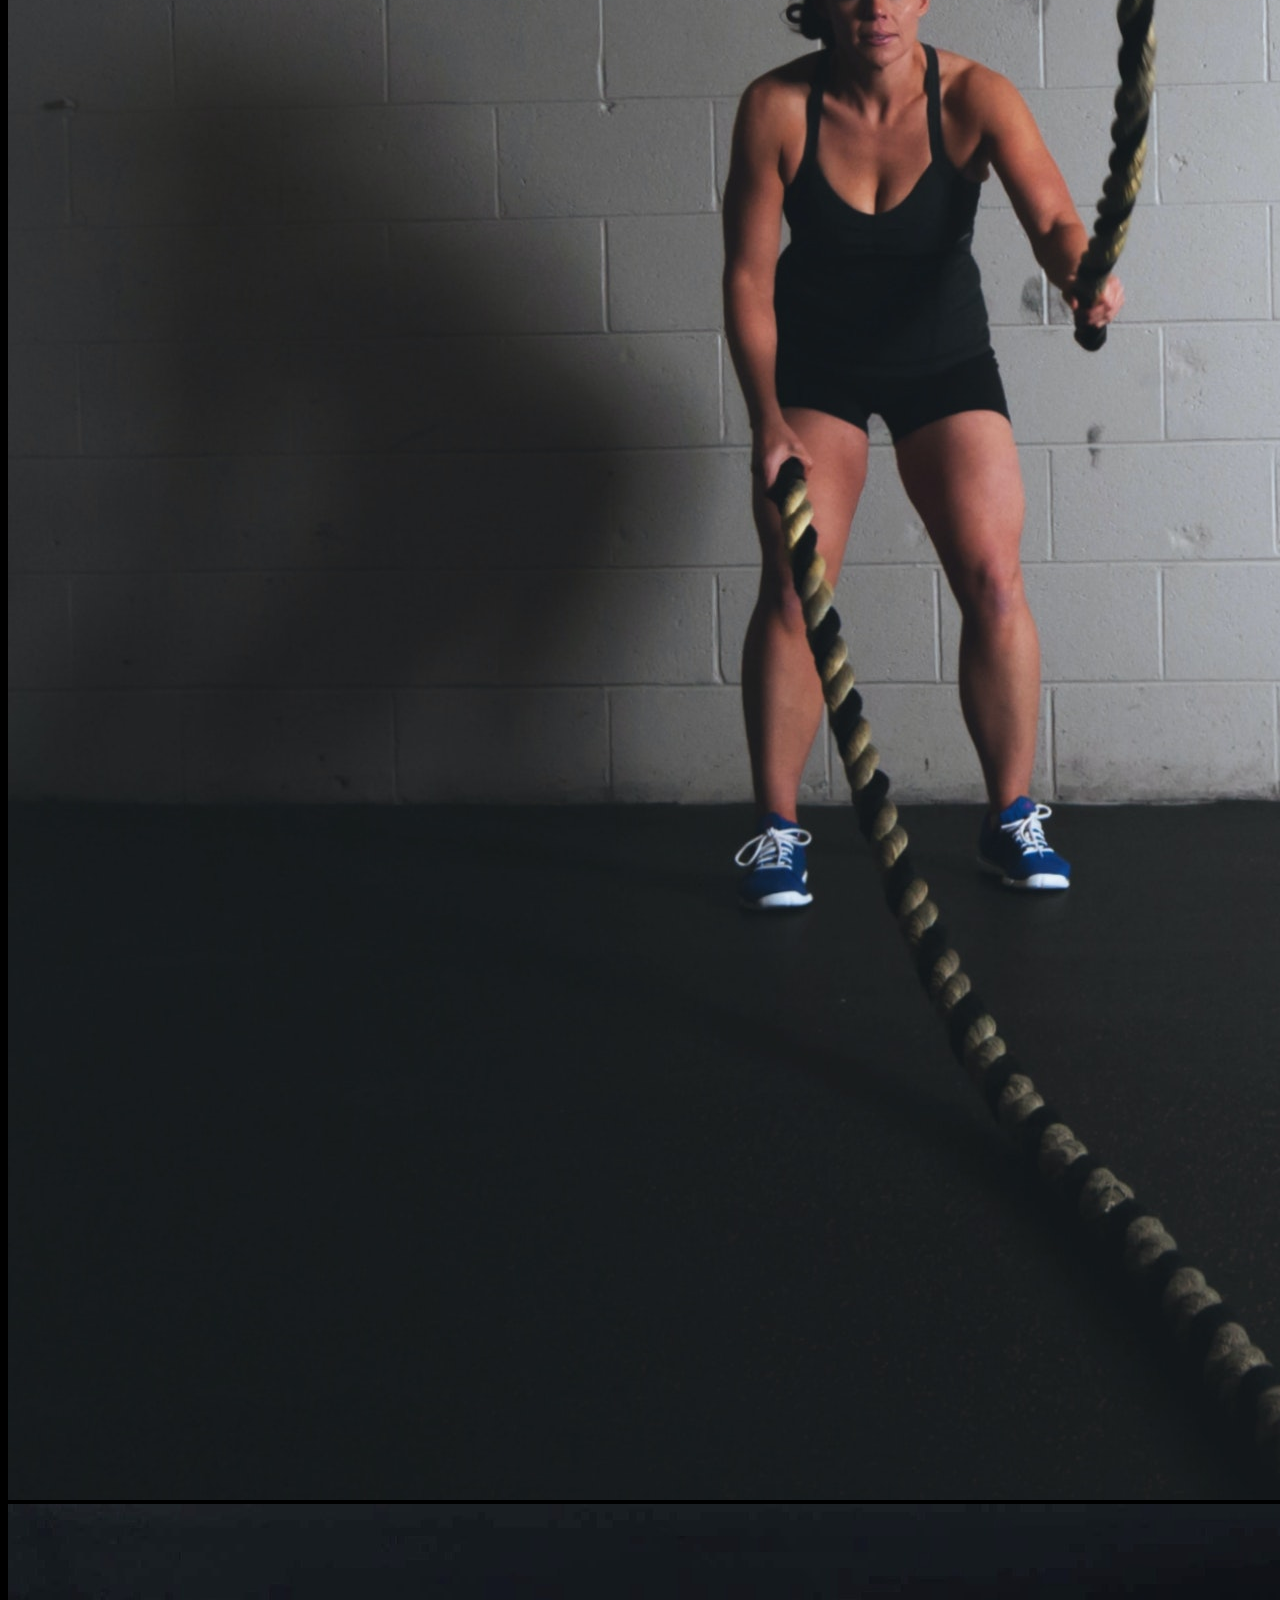
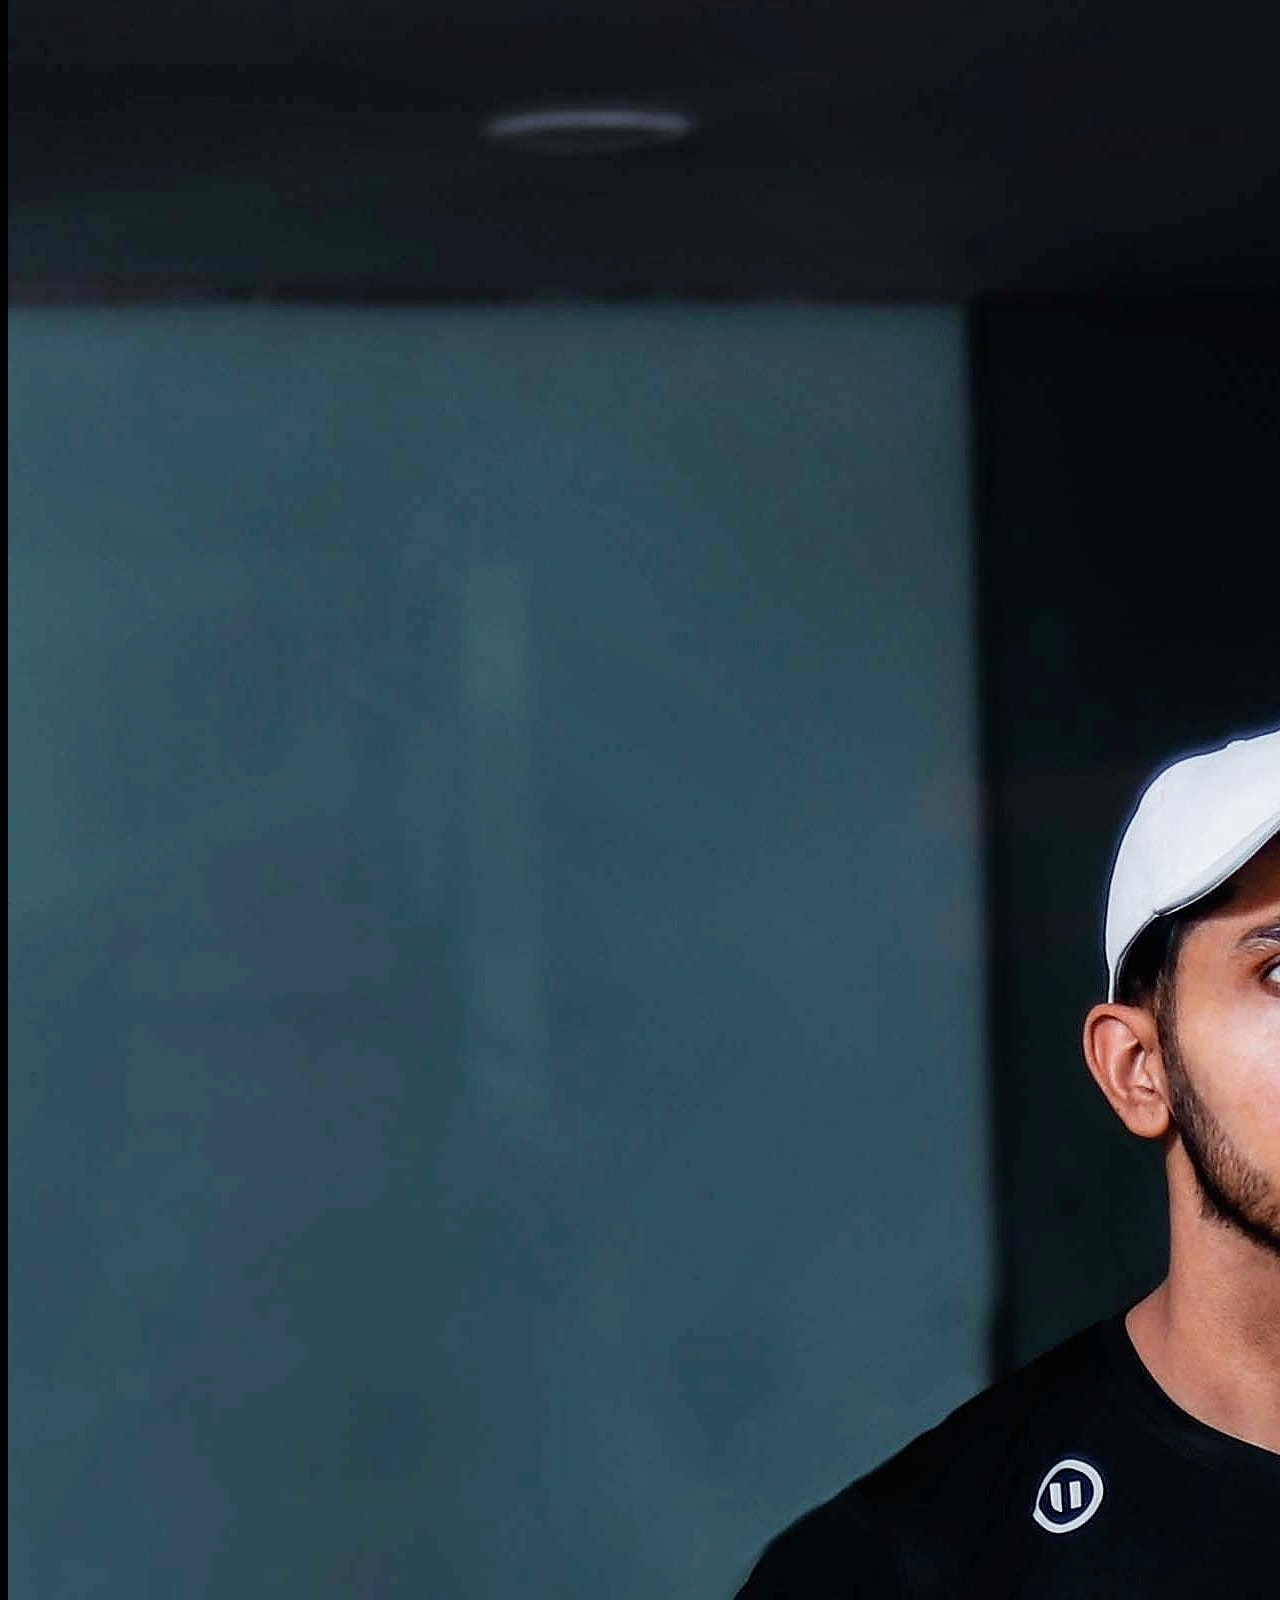
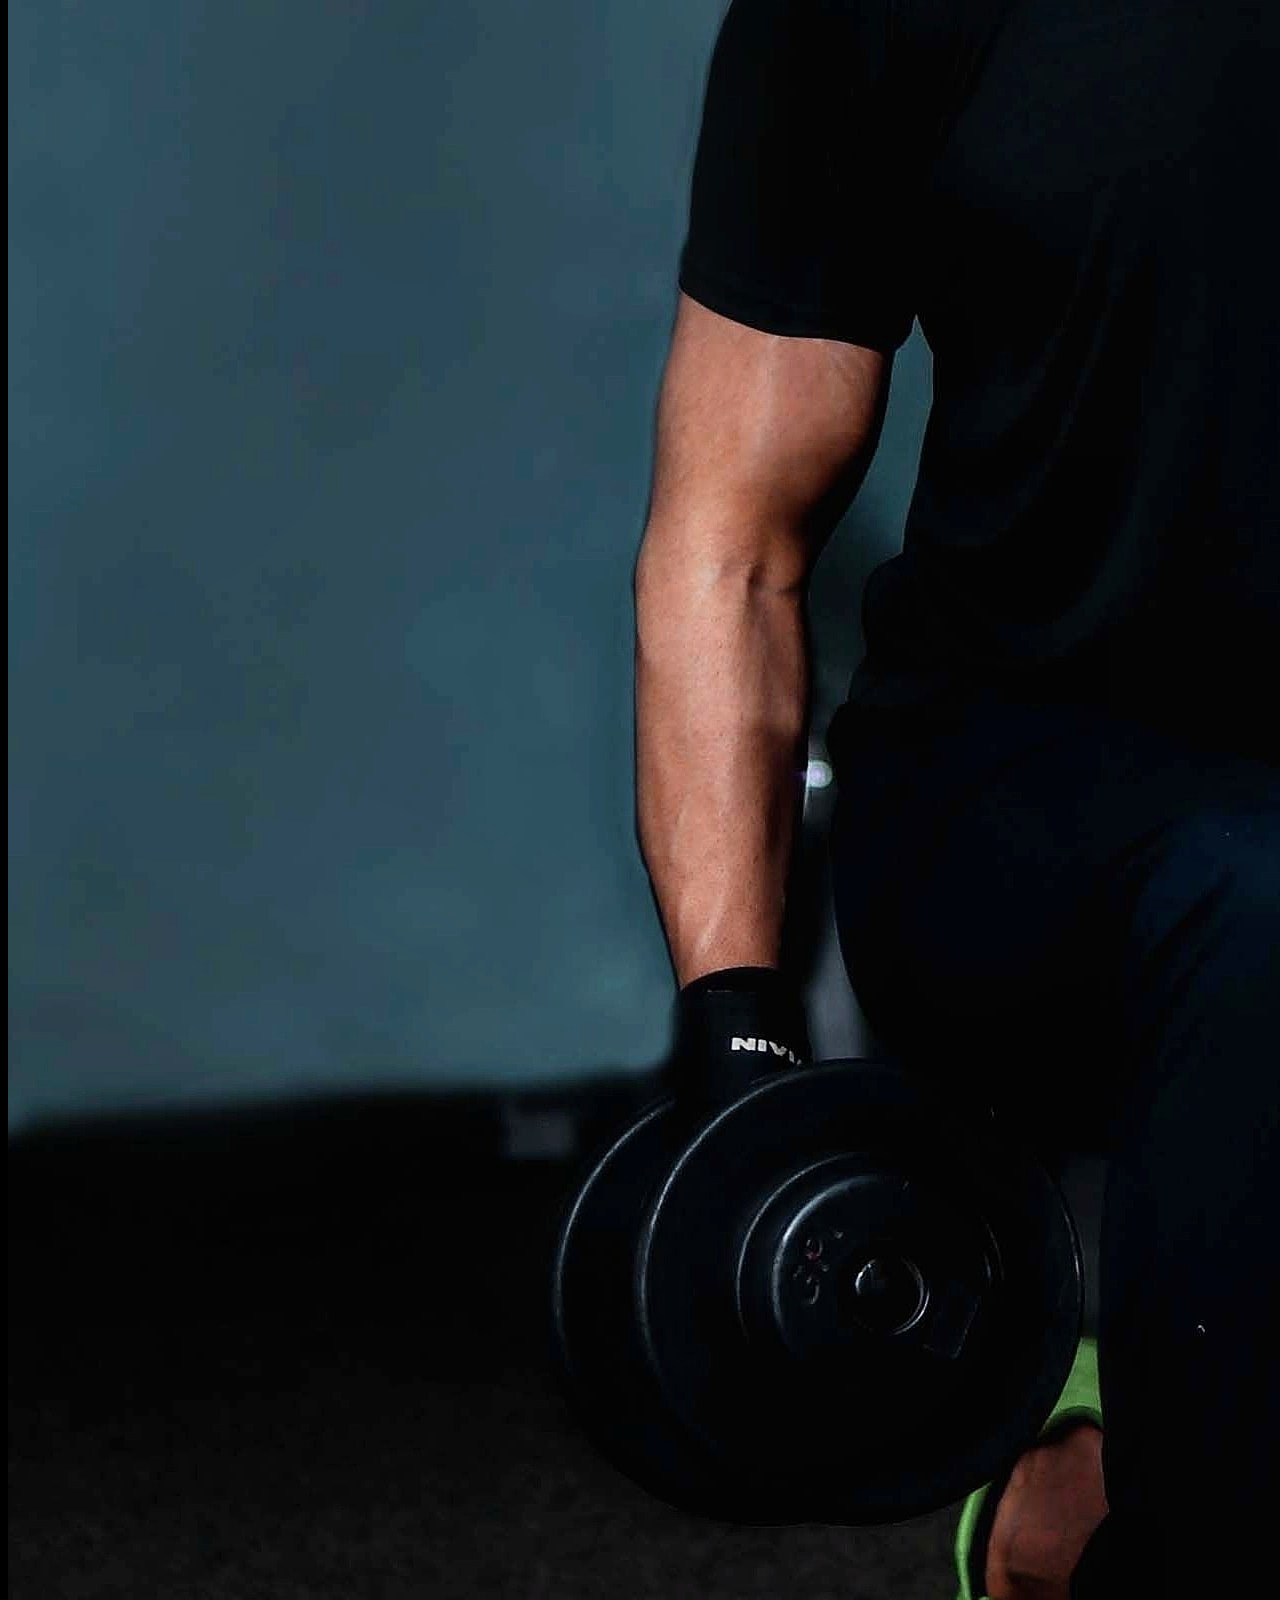
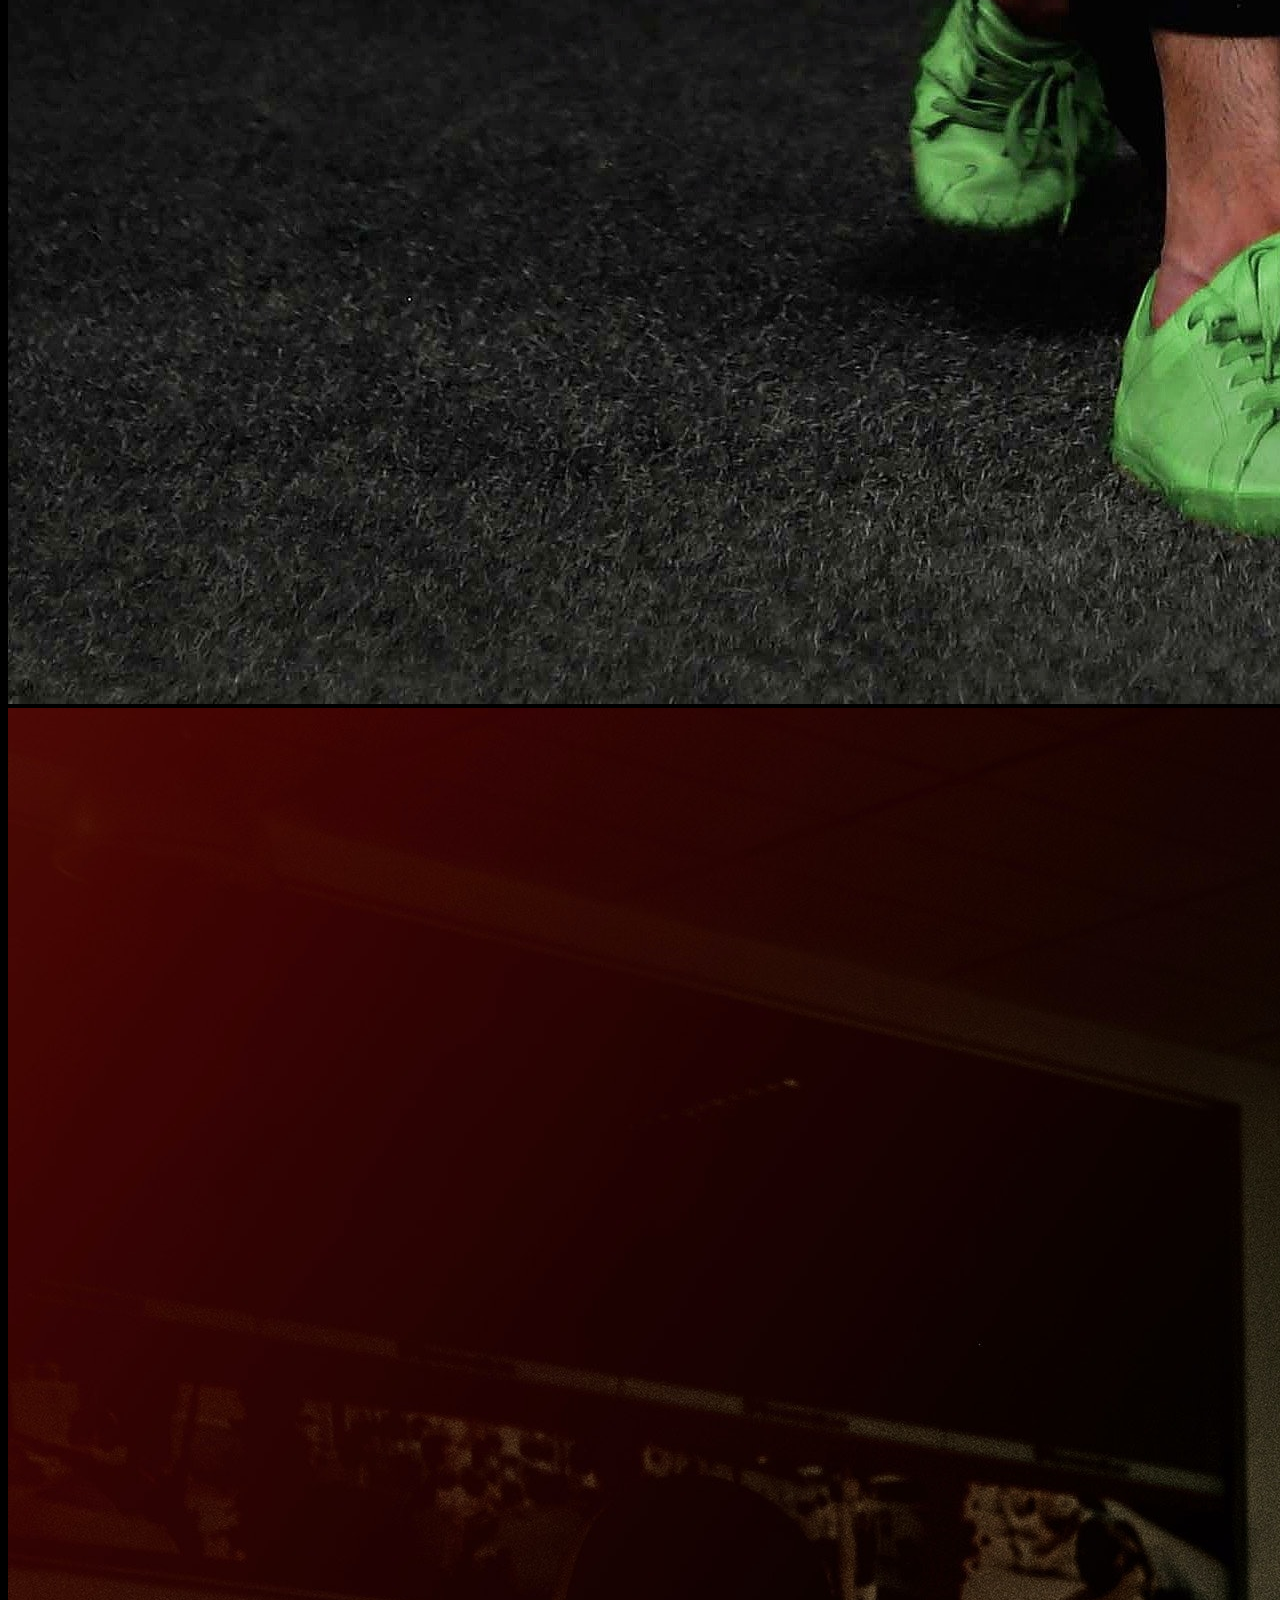
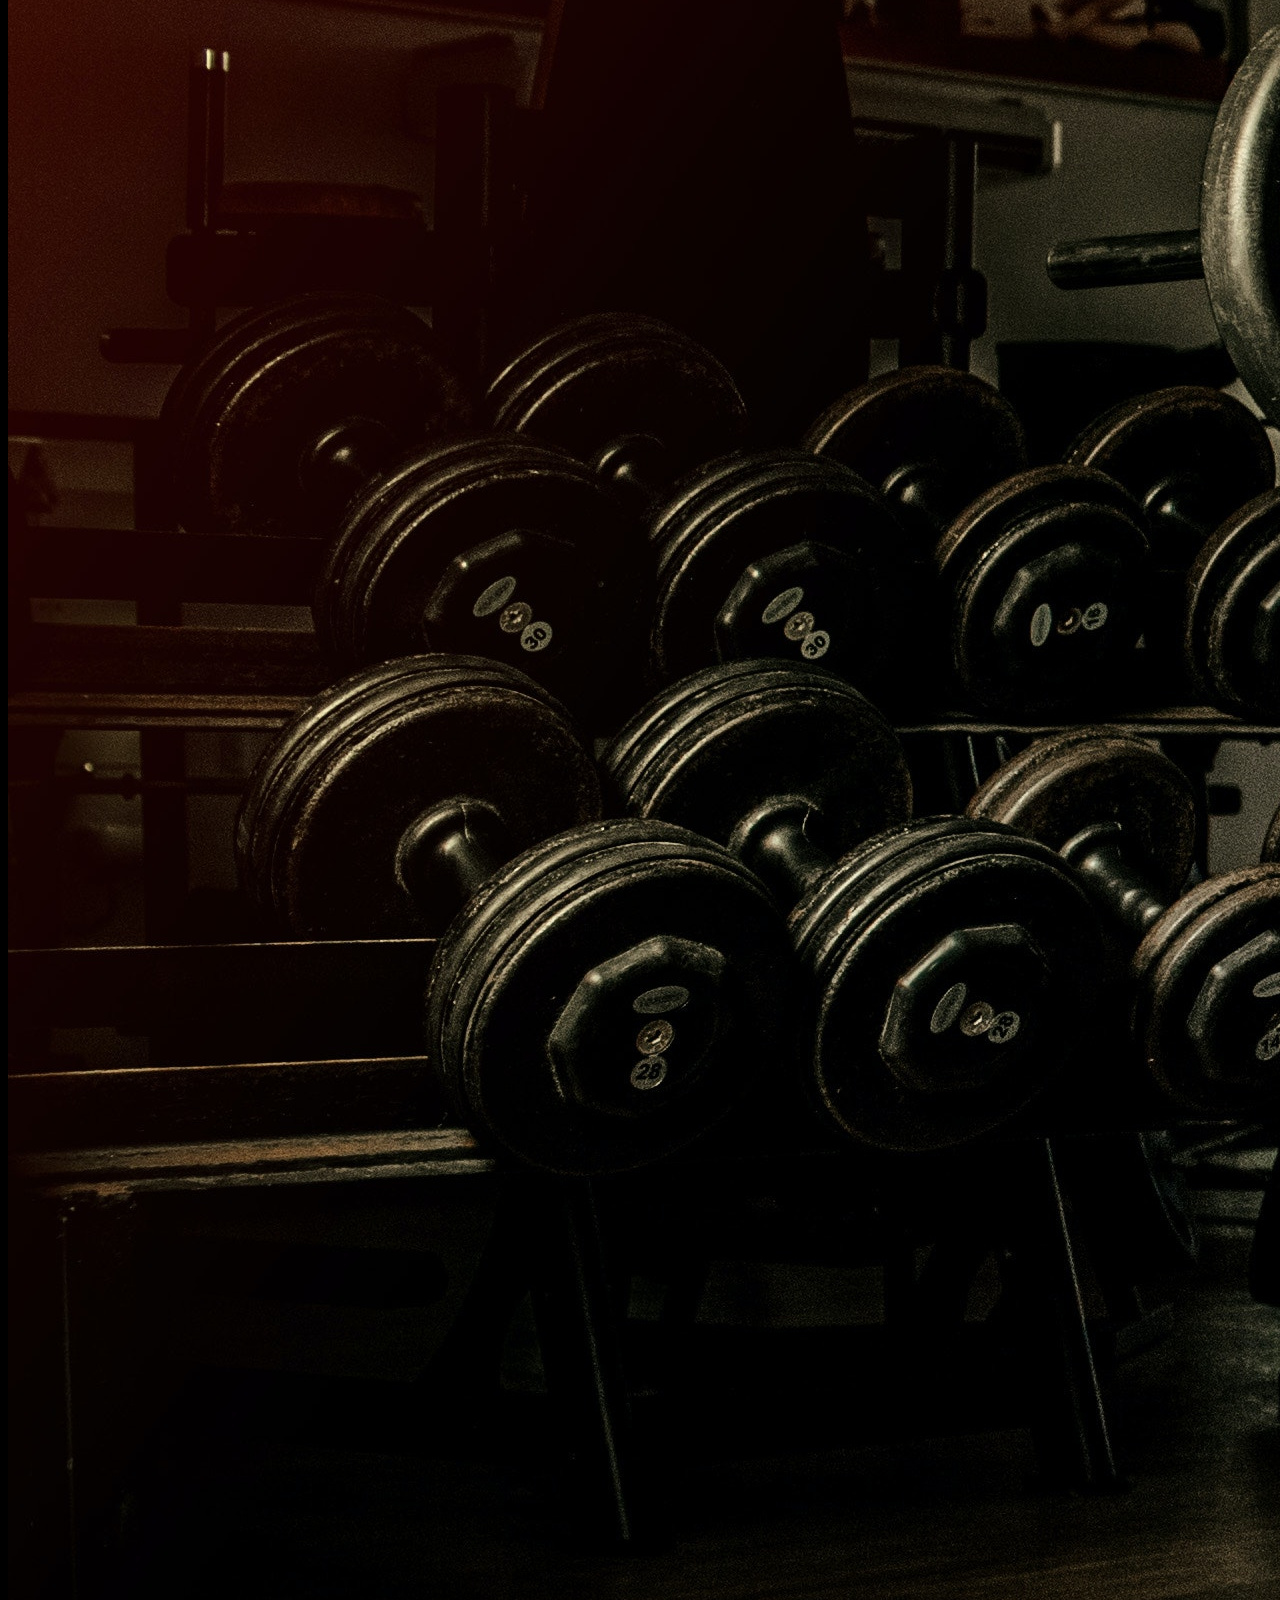
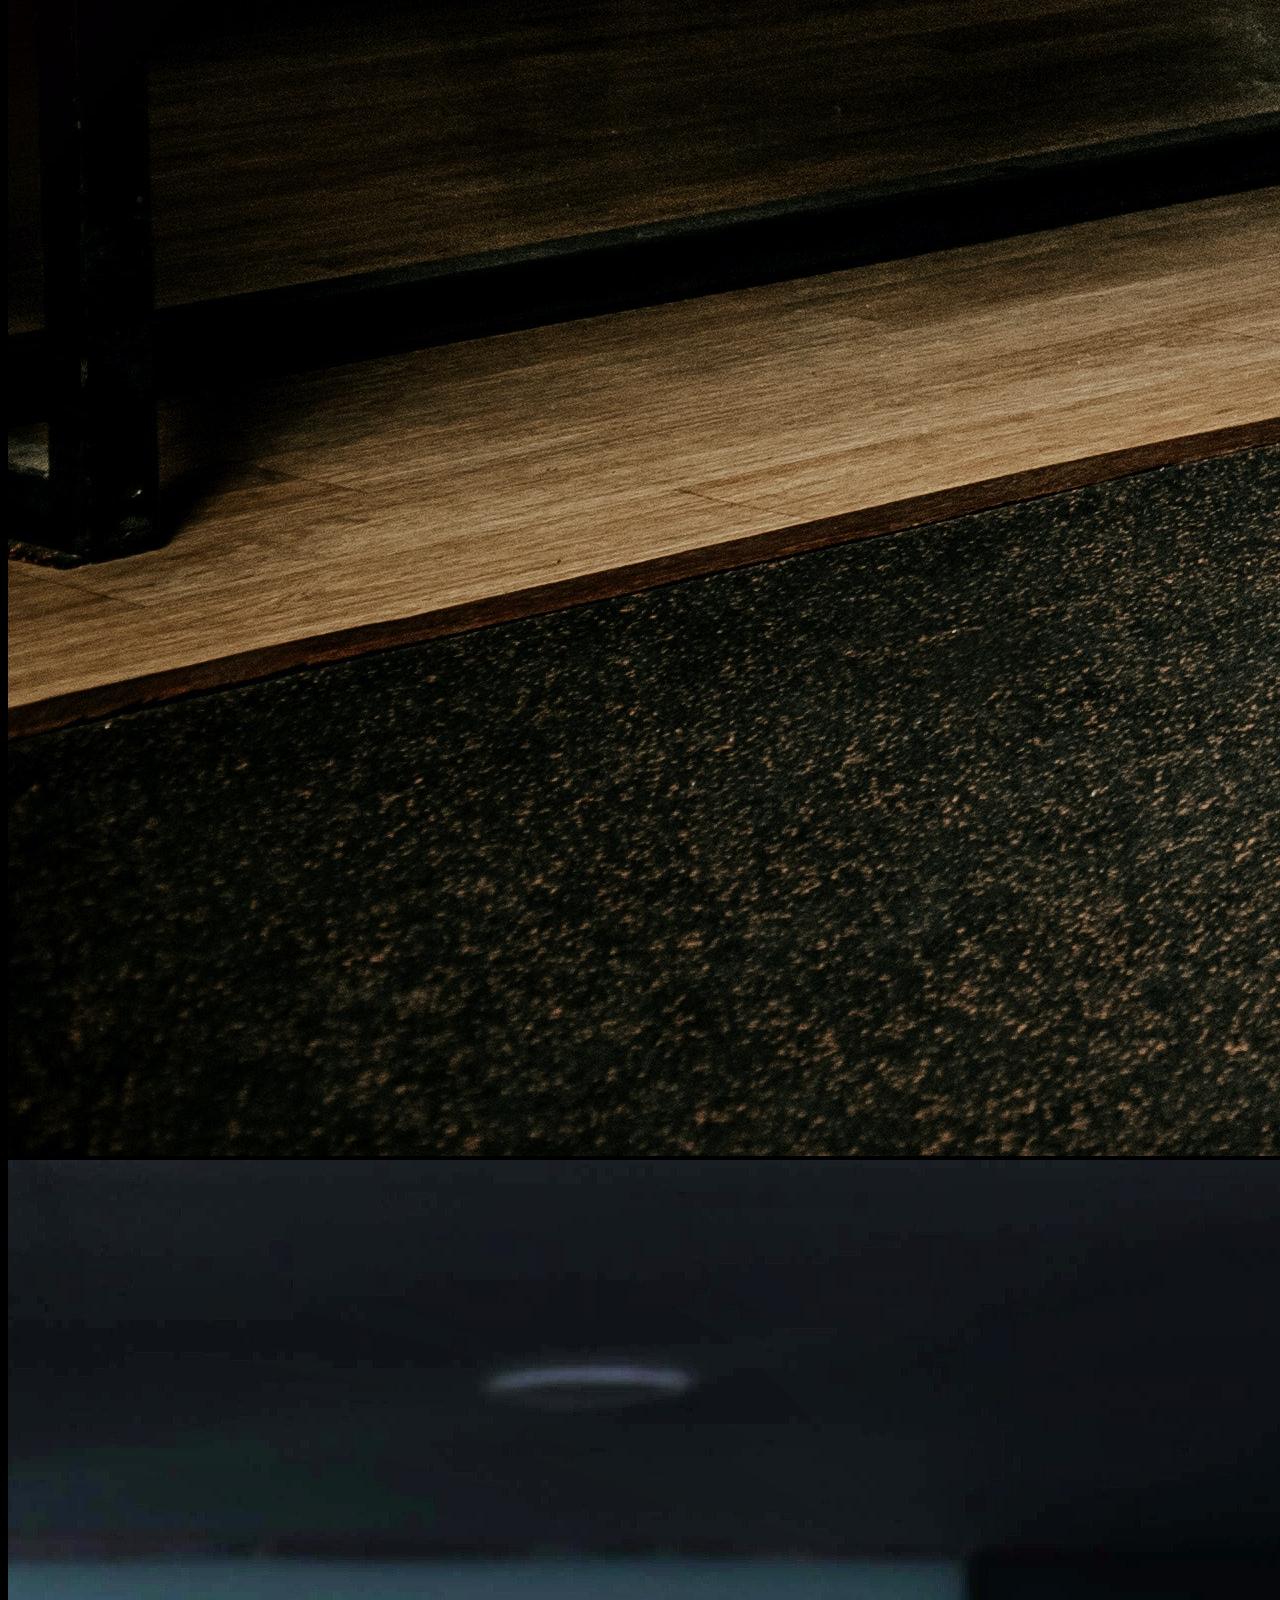
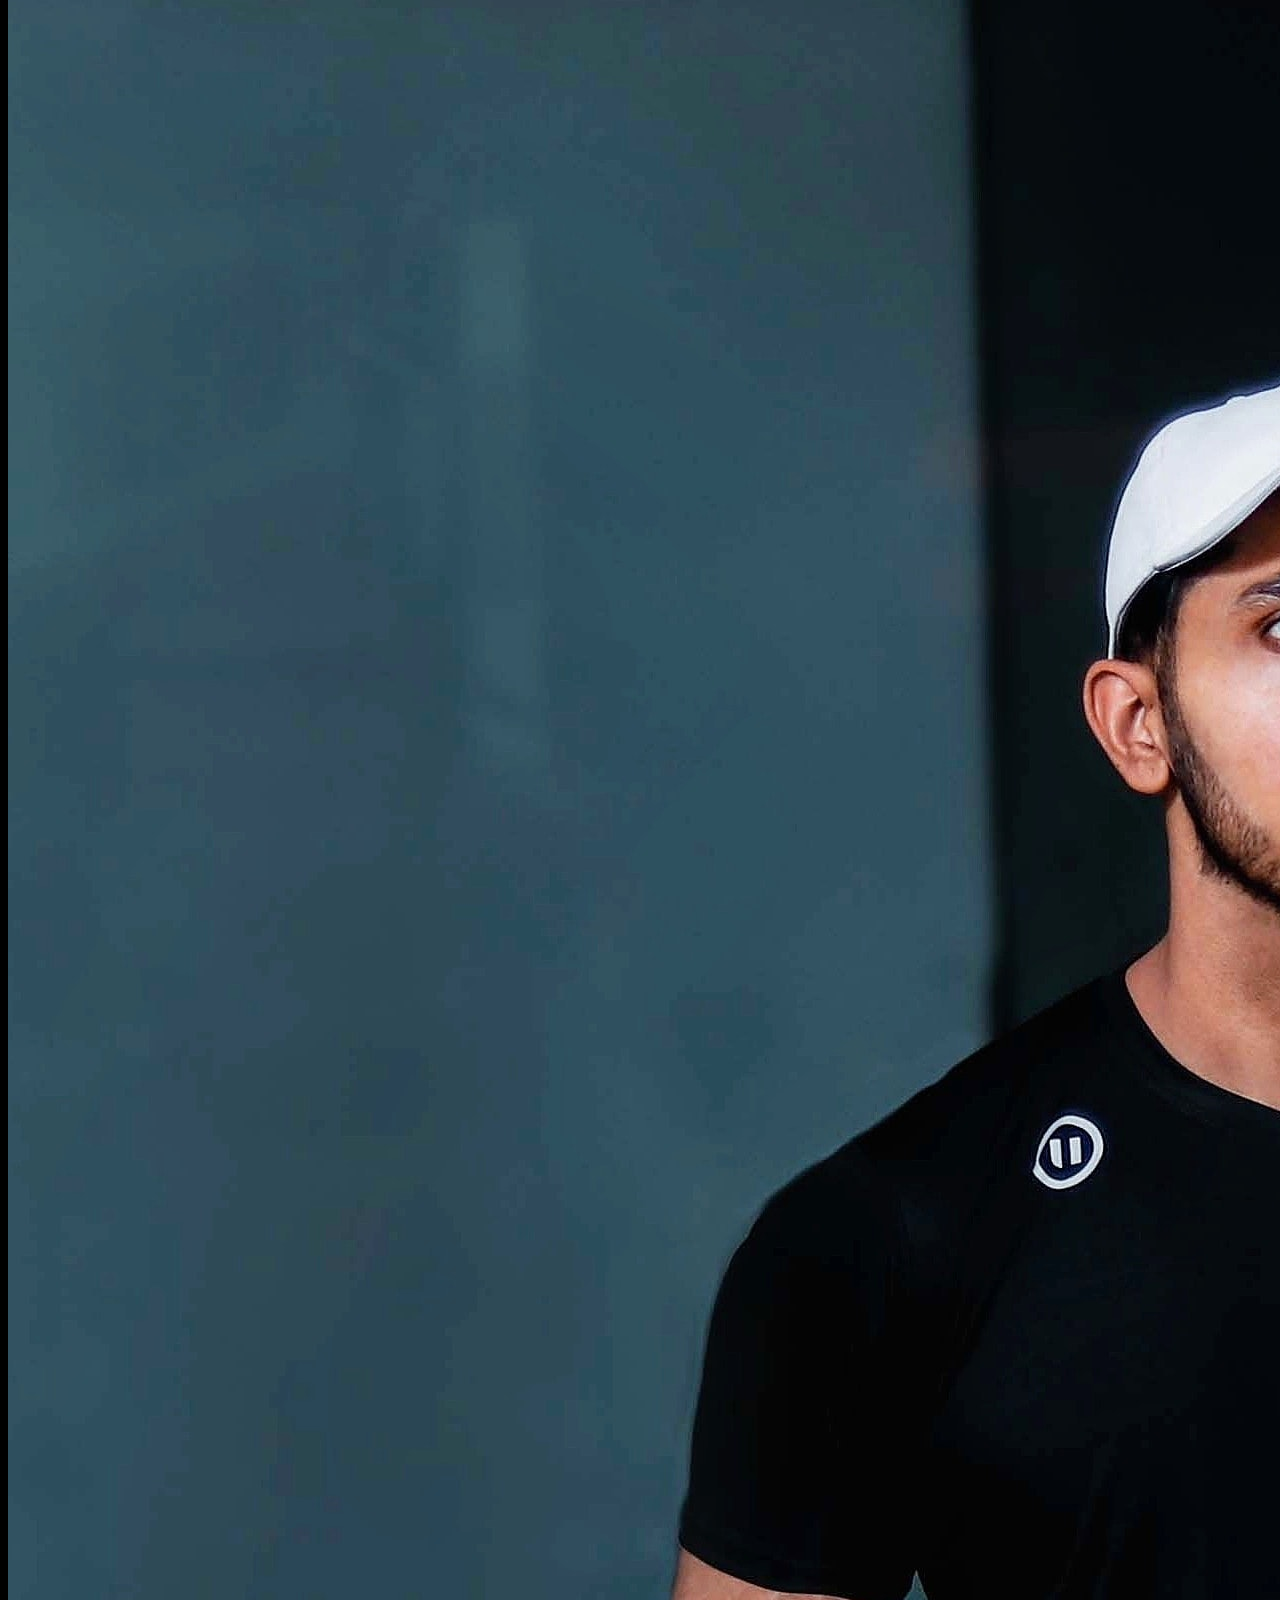
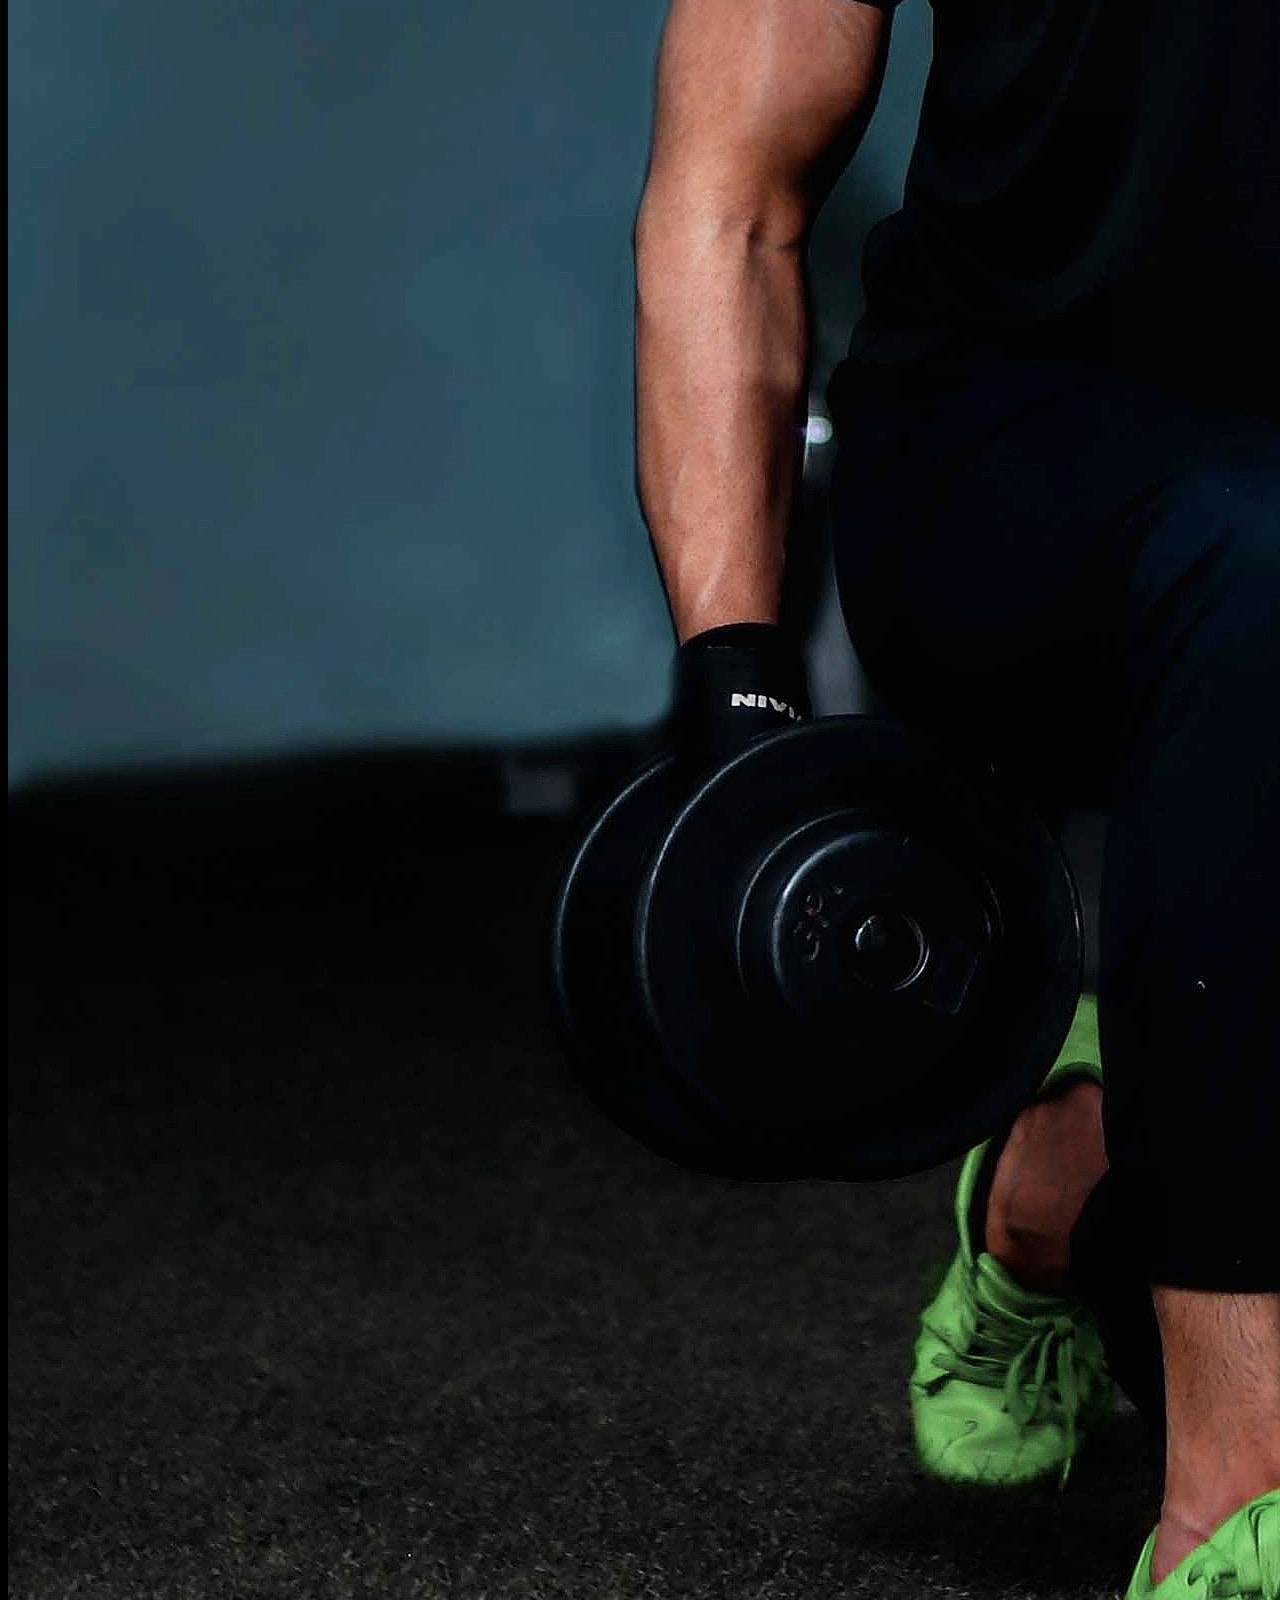
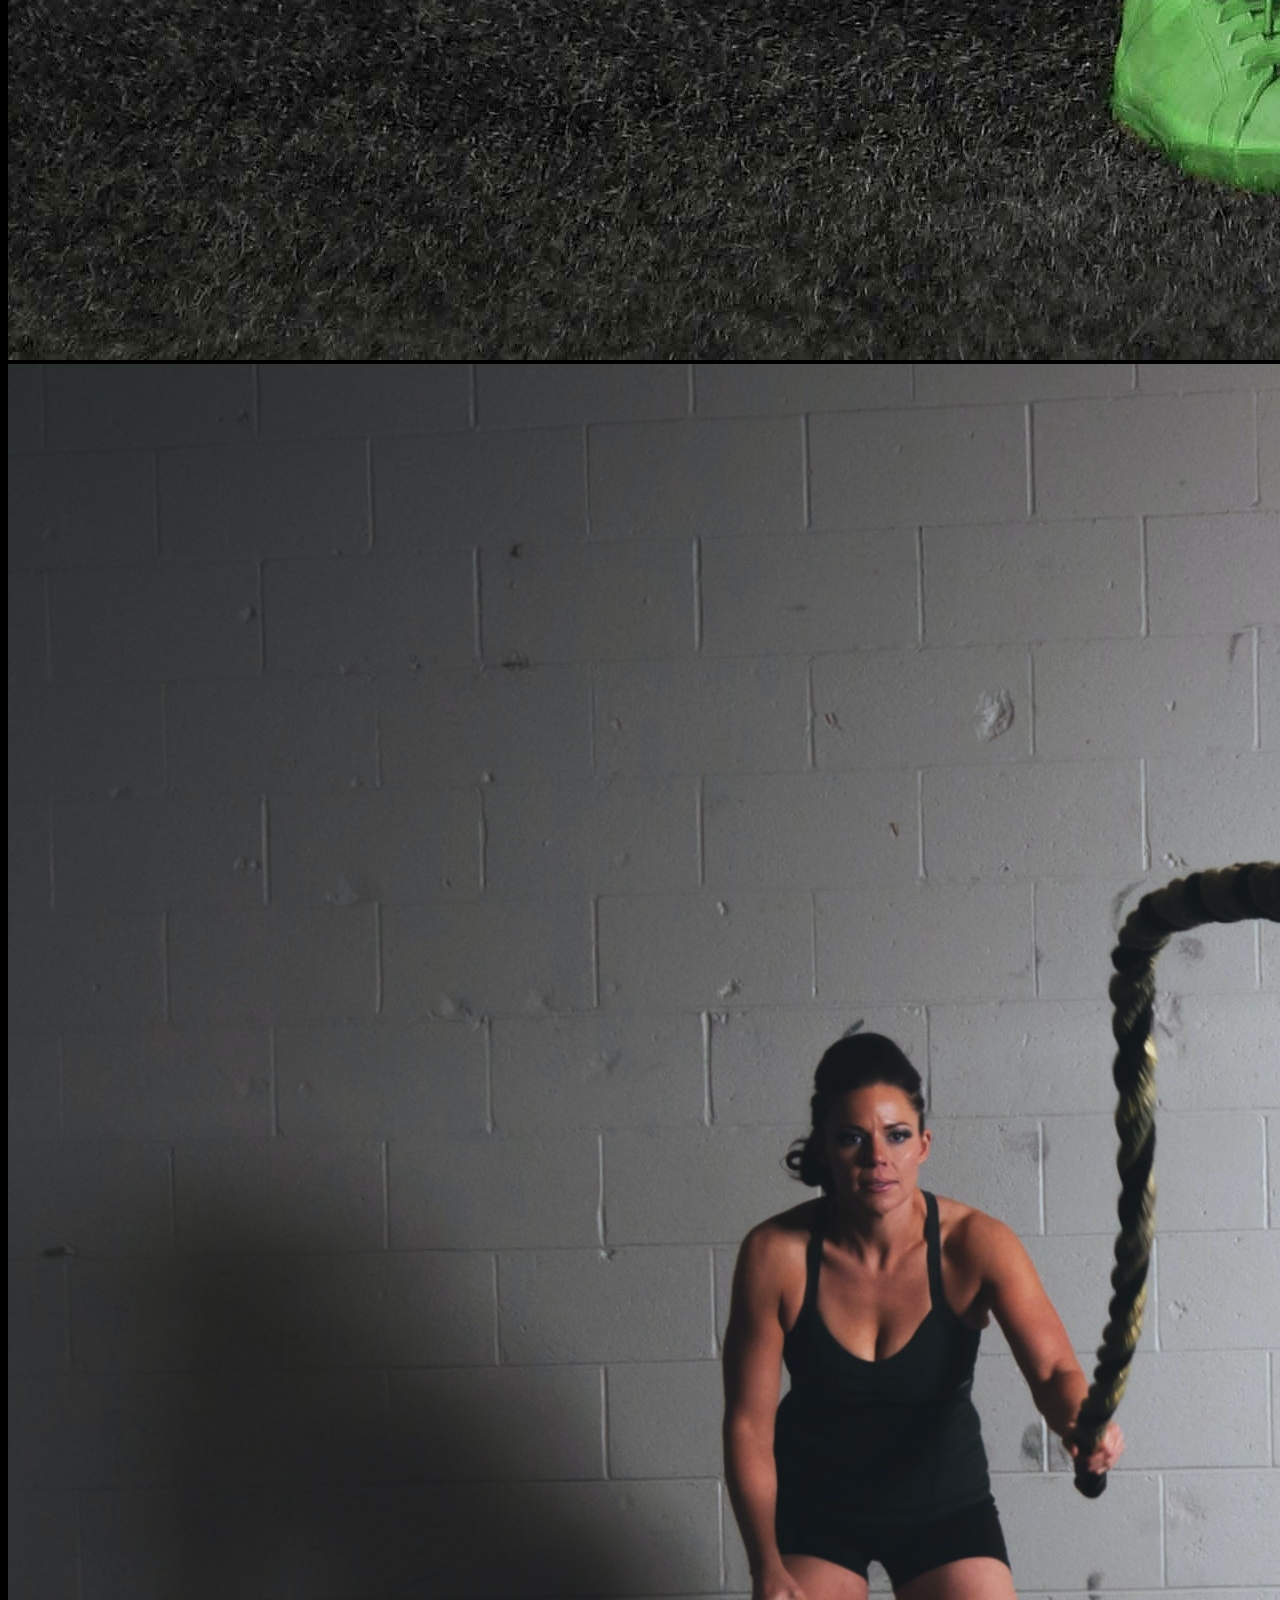
<file: bootstrep project/gallary.html>
<!DOCTYPE html>
<html lang="en">
<head>
    <meta charset="UTF-8">
    <meta name="viewport" content="width=device-width, initial-scale=1.0">
    <title>Gallary</title>
    <link
    href="https://cdn.jsdelivr.net/npm/bootstrap@5.0.2/dist/css/bootstrap.min.css"
    rel="stylesheet"
    integrity="sha384-EVSTQN3/azprG1Anm3QDgpJLIm9Nao0Yz1ztcQTwFspd3yD65VohhpuuCOmLASjC"
    crossorigin="anonymous"
  />
  <script
    src="https://cdn.jsdelivr.net/npm/bootstrap@5.0.2/dist/js/bootstrap.bundle.min.js"
    integrity="sha384-MrcW6ZMFYlzcLA8Nl+NtUVF0sA7MsXsP1UyJoMp4YLEuNSfAP+JcXn/tWtIaxVXM"
    crossorigin="anonymous"
  ></script>
  <link
    rel="stylesheet"
    href="https://cdnjs.cloudflare.com/ajax/libs/font-awesome/6.4.2/css/all.min.css"
    integrity="sha512-z3gLpd7yknf1YoNbCzqRKc4qyor8gaKU1qmn+CShxbuBusANI9QpRohGBreCFkKxLhei6S9CQXFEbbKuqLg0DA=="
    crossorigin="anonymous"
    referrerpolicy="no-referrer"
  />
  <style>
    .card1:hover{
      transform: translateY(-20px);
      transition-duration: 2s;

    }
  </style>
</head>

<body style="background-color: black;">
  <div class="container-fluid">
  <div class="row">
    <div class="col-sm-12">
    <div class="navbar navbar-expand-lg  bg-dark text-white " >
        <div class="container-fluid ">
          <img src="hero\logo.png" height="25px" alt="" class="ps-3" />
          <button
            class="navbar-toggler custom-toggler"
            type="button"
            data-bs-toggle="collapse"
            data-bs-target="#navbarSupportedContent"
            aria-controls="navbarSupportedContent"
            aria-expanded="false"
            aria-label="Toggle navigation"
          >
            <div
              class="navbar-toggler-icon my-toggler d-flex justify-content-center align-items-center"
              style="background-image: none"
            >
              <i class="fa-solid fa-bars" style="color: #d1d1d1"></i>
            </div>
          </button>
          <div class="collapse navbar-collapse" id="navbarSupportedContent">
            <ul class="navbar-nav mx-auto mb-2 mb-lg-0 text-center">
              <li class="nav-item">
                <a class="nav-link text-white" aria-current="page" href="index.html"
                  ><b>HOME</b></a
                >
              </li>
              <li class="nav-item">
                <a class="nav-link text-white" href="./index.html #abt"><b>ABOUT</b></a>
              </li>
            </li>
            <li class="nav-item">
              <a class="nav-link text-white" href="classes.html"><b>CLASSES</b></a>
            </li>
          </li>
          <li class="nav-item">
            <a class="nav-link text-white" href="services.html"><b>SERVICES</b></a>
          </li>
        </li>
        <li class="nav-item">
          <a class="nav-link text-white" href="ourTeam.html"><b>OUR TEAM</b></a>
        </li>
              <li class="nav-item dropdown">
                <a
                  class="nav-link text-white dropdown-toggle"
                  href="#"
                  id="navbarDropdown"
                  role="button"
                  data-bs-toggle="dropdown"
                  aria-expanded="false"
                >
                <b>PAGES</b>
                </a>
                <ul class="dropdown-menu" aria-labelledby="navbarDropdown">
                  <li><a class="dropdown-item" href="#"><b>WORKOUT CLASSES TIMETABLE</b></a></li>
                  <li><a class="dropdown-item" href="bmicalculator.html"><b>BMI CALCULATOR</b></a></li>
                  <li><a class="dropdown-item" href="gallary.html"><b>GALLARY</b></a></li>
                </ul>
              </li>
              <li class="nav-item">
                <a class="nav-link text-white" href="contact.html"><b>CONTACT</b></a>
              </li>
            </ul>
            
          </div>
         
        </div>
      </div>
    </div>
    </div>
      <div class="text-center"><h1 class="text-white mt-4 mb-4 fw-bold">GALLARY
    </h1></div>
    <div class="row ">
        <div class="col-sm-1"></div>
        <div class="col-sm-10">
          <div class="card  text-white" style="background-color: black;">
            <img style="height: 500px;" src="gallary img\g2.jpg" class="card-img card1 " alt="...">
          
           </div>
          </div>
        </div>
        <div class="col-sm-1"></div>
      </div>
      <!-- Gallery -->
<div class="row p-5">
    <div class="col-lg-4 col-md-12 mb-4 mb-lg-0 " >
      <img
        src="gallary img\g3.jpg"
        class="w-100 shadow-1-strong rounded mb-4 card1"
        alt="Boat on Calm Water"
      />
  
      <img
        src="gallary img\g5.jpg"
        class="w-100 shadow-1-strong rounded mb-4 card1"
        alt="Wintry Mountain Landscape"
      />
    </div>
  
    <div class="col-lg-4 mb-4 mb-lg-0">
      <img
        src="gallary img\g7.jpg"
        class="w-100 shadow-1-strong rounded mb-4 card1"
        alt="Mountains in the Clouds"
      />
  
      <img
        src="gallary img\g5.jpg"
        class="w-100 shadow-1-strong rounded mb-4 card1"
        alt="Boat on Calm Water"
      />
    </div>
  
    <div class="col-lg-4 mb-4 mb-lg-0">
      <img
        src="gallary img\g3.jpg"
        class="w-100 shadow-1-strong rounded mb-4 card1"
        alt="Waves at Sea"
      />
  
      <img
        src="gallary img\g5.jpg"
        class="w-100 shadow-1-strong rounded mb-4 card1"
        alt="Yosemite National Park"
      />
    </div>
  </div>
  <!-- Gallery -->
</div>
<footer class="bg-dark text-white pt-5 pb-4">
  <div class="container text-center text-md-left">
   <div class="row text-center text-md-left">
     <div class="col-md-3 col-lg-3 col-xl-3 mx-auto mt-3">
       <h5 class="text-uppercase mb-4 fw-bold text-warning">Fitness club</h5>
       <p>Lorem ipsum dolor sit amet consectetur adipisicing elit. Sint non quisquam architecto error dolorum! Consequuntur amet architecto consequatur modi dicta similique totam facere velit dolore natus. Eligendi consequatur temporibus dolorem!</p>
     </div>
     <div class="col-md-2 col-lg-2 col-xl-2 mx-auto mt-3">
       <h5 class="text-uppercase mb-4 fw-bold text-warning">Useful Links</h5>
       <p><a href="#" class="text-white" style="text-decoration: none;">About</a></p>
       <p><a href="#" class="text-white" style="text-decoration: none;">classes</a></p>
       <p><a href="#" class="text-white" style="text-decoration: none;">services</a></p>
       <p><a href="#" class="text-white" style="text-decoration: none;">contact</a></p>

     

     </div>
      <div class="col-md-3 col-lg-2 col-xl-2 mx-auto mt-3">
       <h5 class="text-uppercase mb-4 fw-bold text-warning">Support</h5>
       <p><a href="#" class="text-white" style="text-decoration: none;">Our Team</p>
       <p><a href="#" class="text-white" style="text-decoration: none;">Pages</a></p>
       <p><a href="#" class="text-white" style="text-decoration: none;">Help</a></p>
       <p><a href="#" class="text-white" style="text-decoration: none;">Product</a></p>

     </div>
     <div class="col-md-4 col-lg-3 col-xl-3 mx-auto mt-3">
       <h5 class="text-uppercase mb-4 fw-bold text-warning">Contact</h5>
       <p><i class="fas fa-home mr-3"></i> Chitrakoot ,210204 uttar pradesh</p>
       <p><i class="fas fa-envelope-circle-check mr-3"></i> sonickt10@gmail.com</p>
       <p><i class="fas fa-phone mr-3"></i> 91-7518658824</p>
       <p><i class="fas fa-print mr-3"></i>+01 333 125 458 525</p>





     </div>
   </div>
   <hr class="mb-4">
   <div class="row align-items-center">
     <div class="col-md-7 col-lg-8">
       <p>Copyright &copy;2023 All rights reserved by:</p>

     </div>
     <div class="col-md-5 col-lg-4">
       <div class="text-center text-md-right">
         <ul class="list-unstyled list-inline">
           <li class="list-inline-item">
               <a href="#" class="btn-floating btn-sm text-white" style="font-size: 23px;"><i class="fab fa-facebook"></i></a>
           </li>
           <li class="list-inline-item">
             <a href="#" class="btn-floating btn-sm text-white" style="font-size: 23px;"><i class="fab fa-youtube"></i></a>
         </li>
         <li class="list-inline-item">
           <a href="#" class="btn-floating btn-sm text-white" style="font-size: 23px;"><i class="fab fa-twitter"></i></a>
       </li>
       <li class="list-inline-item">
         <a href="#" class="btn-floating btn-sm text-white" style="font-size: 23px;"><i class="fab fa-instagram"></i></a>
     </li>
     <li class="list-inline-item">
       <a href="#" class="btn-floating btn-sm text-white" style="font-size: 23px;"><i class="fab fa-whatsapp"></i></a>
   </li>

         </ul>
       </div>

     </div>
   </div>
  </div>
 </footer>
</body>
</html>
</file>
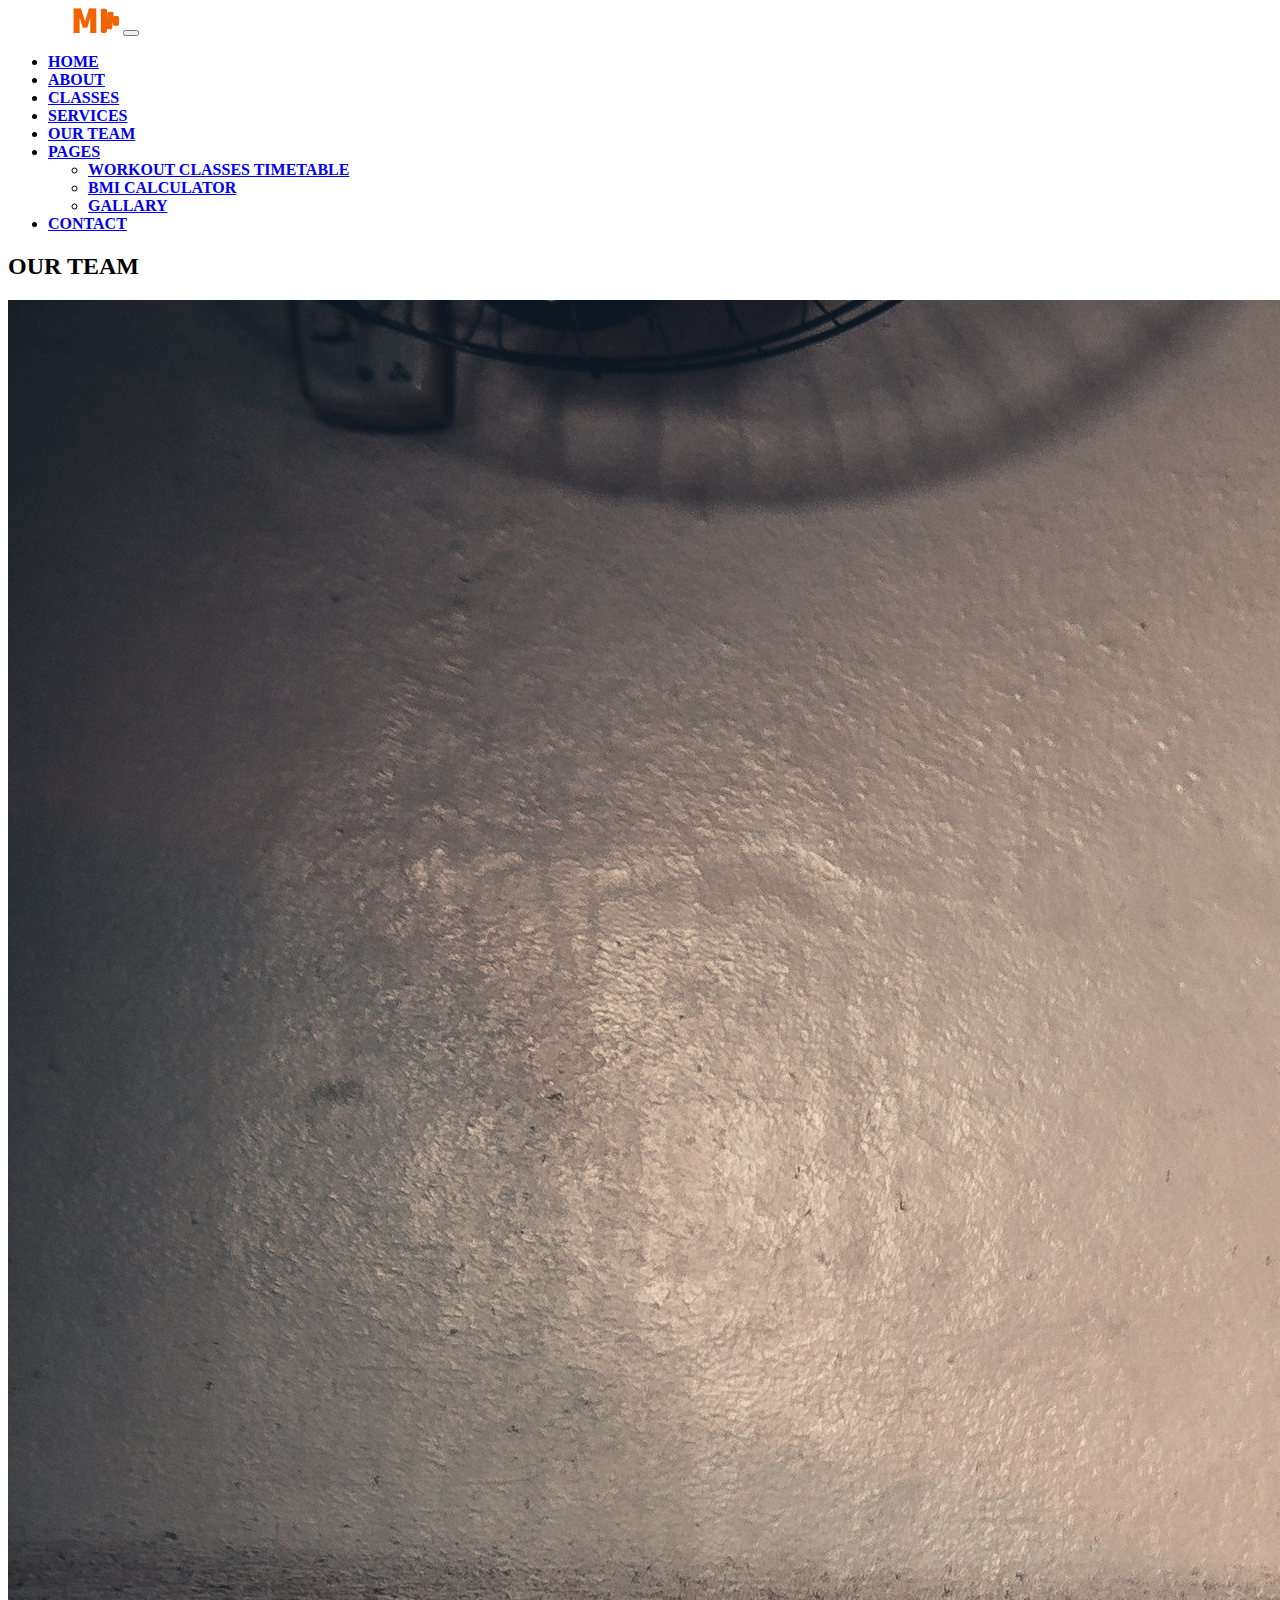
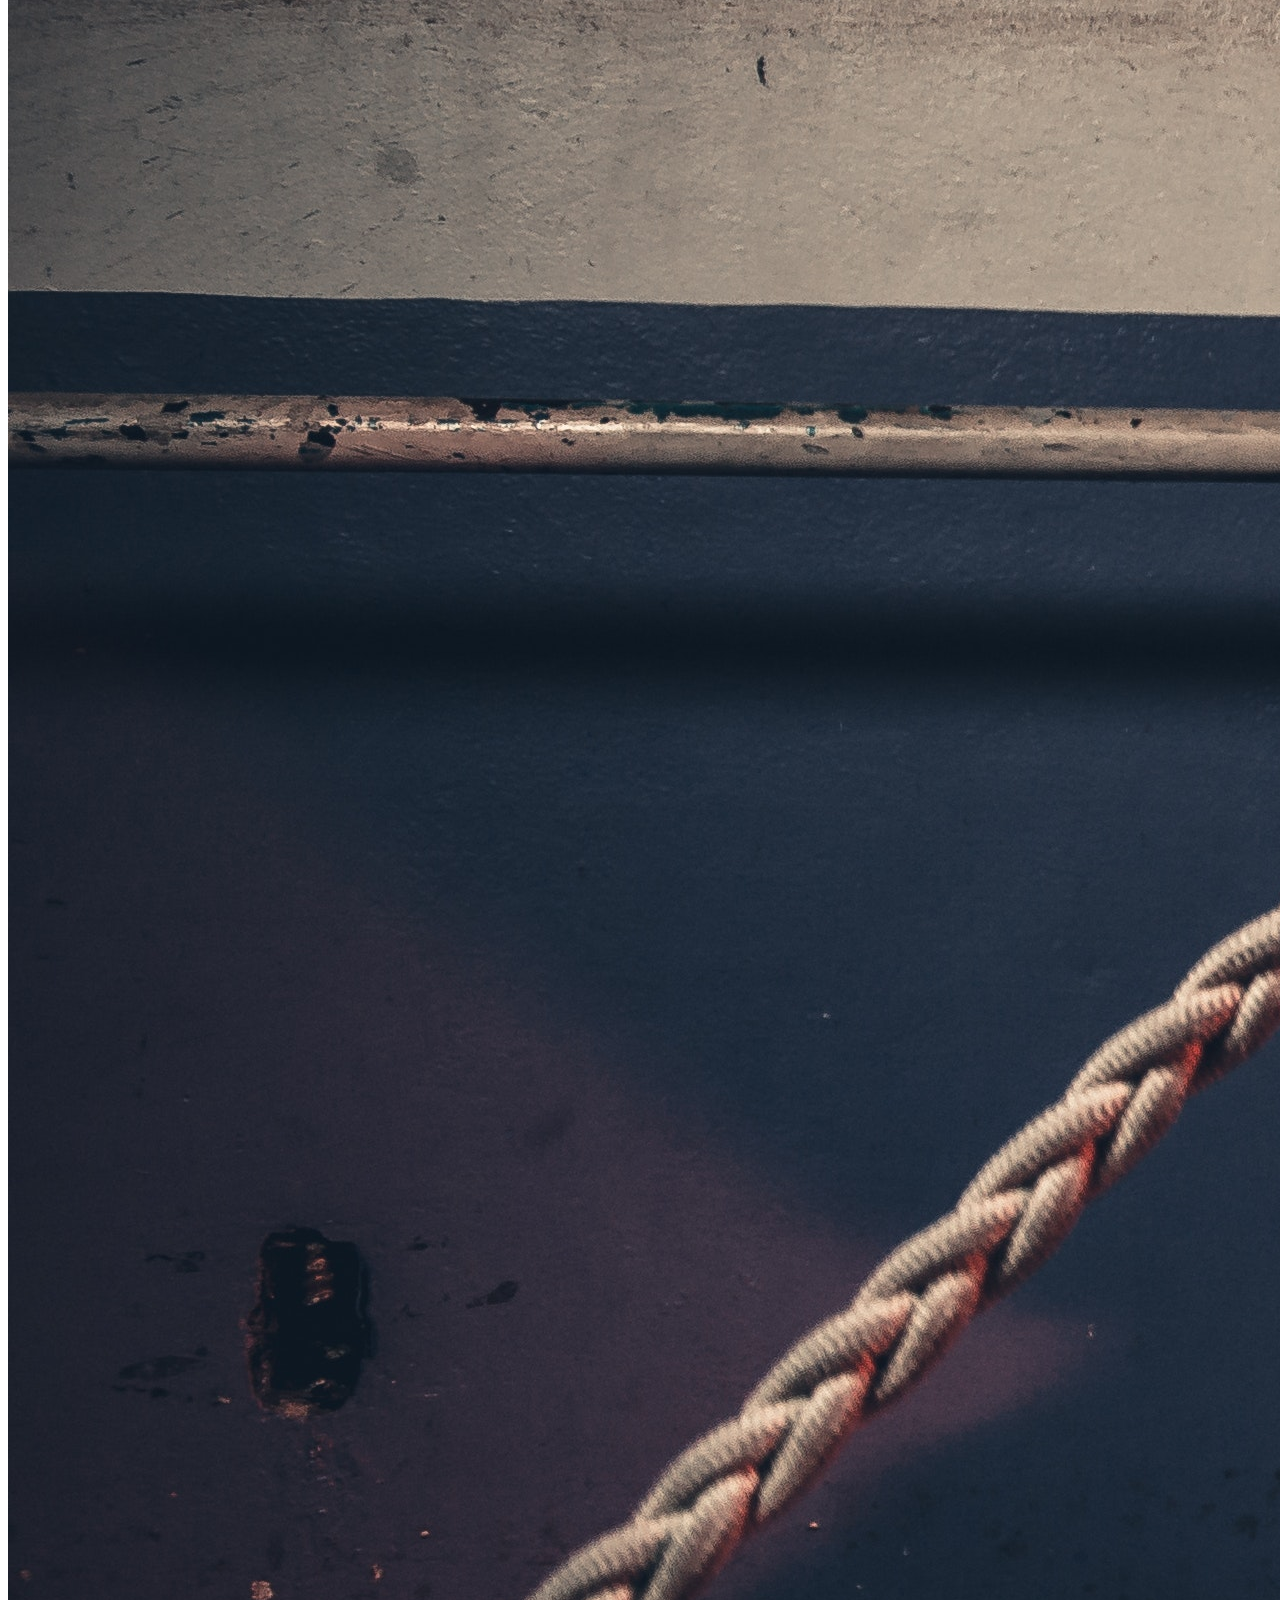
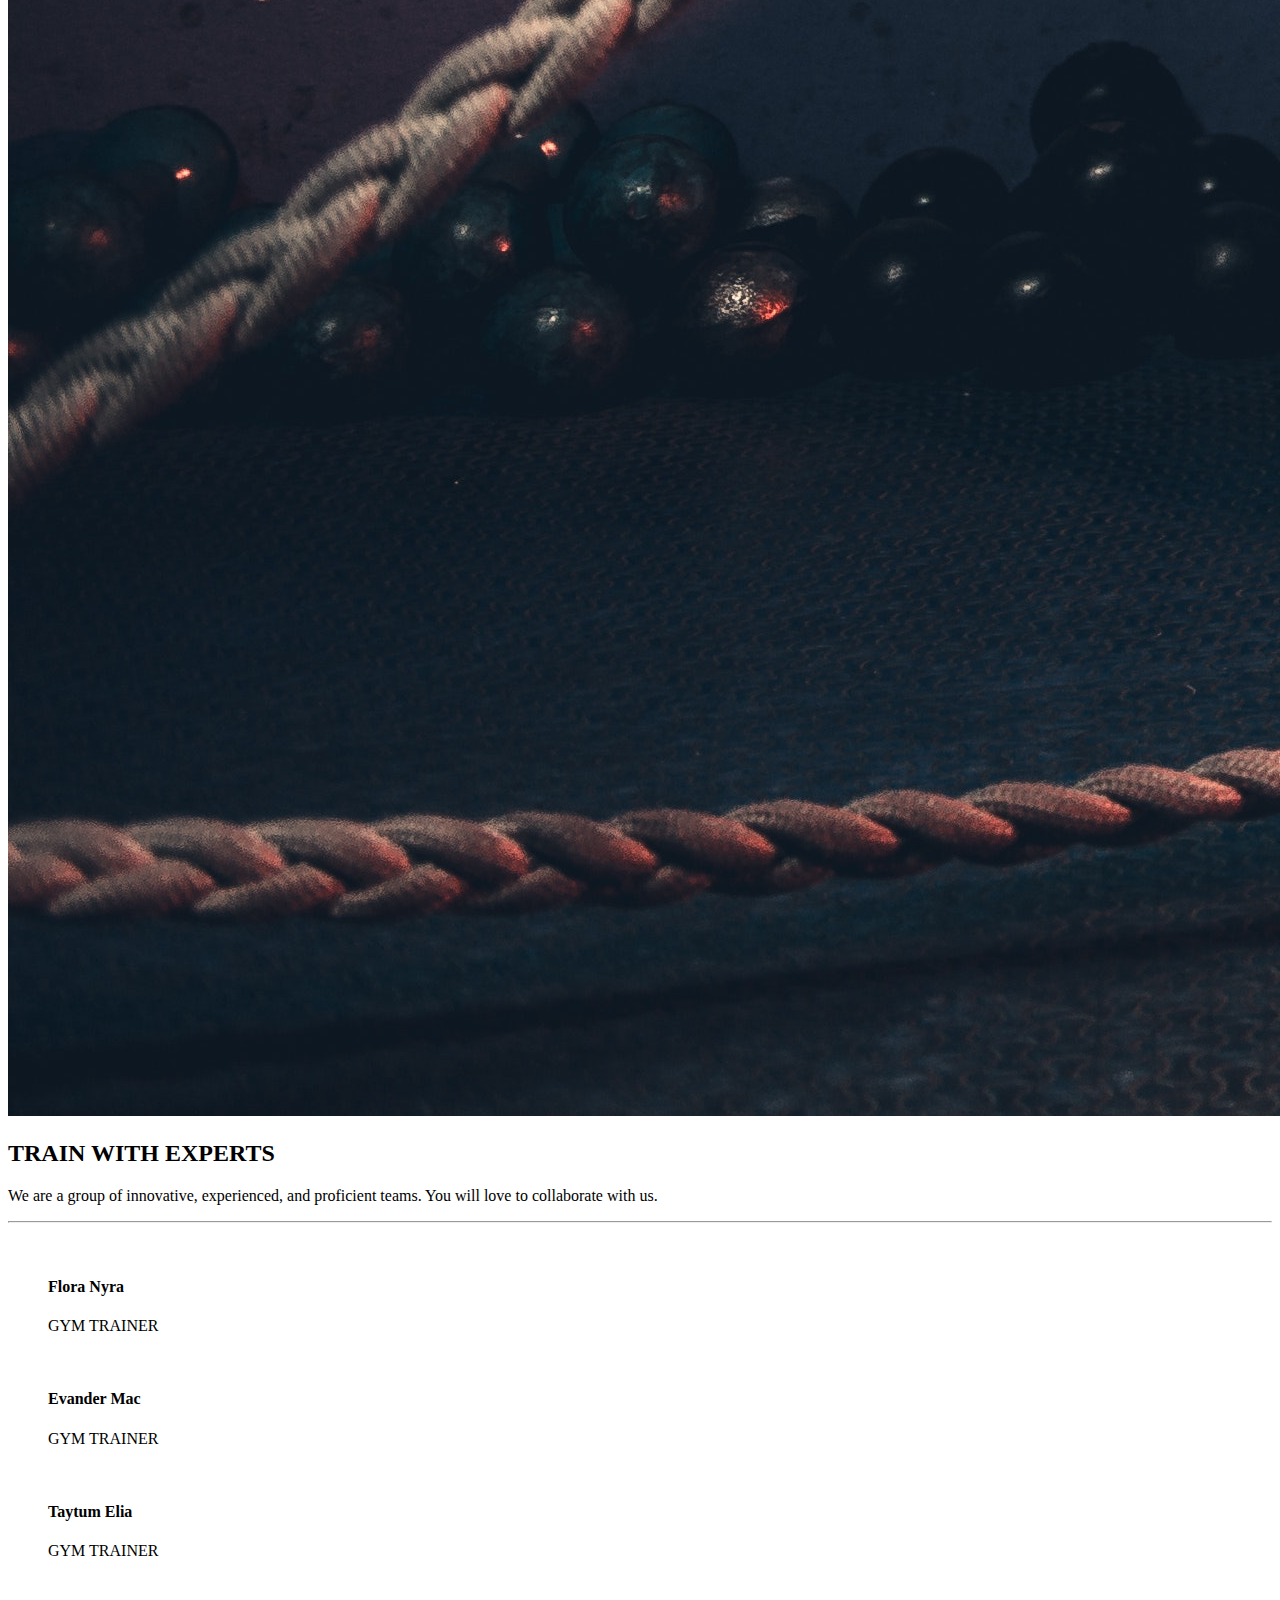
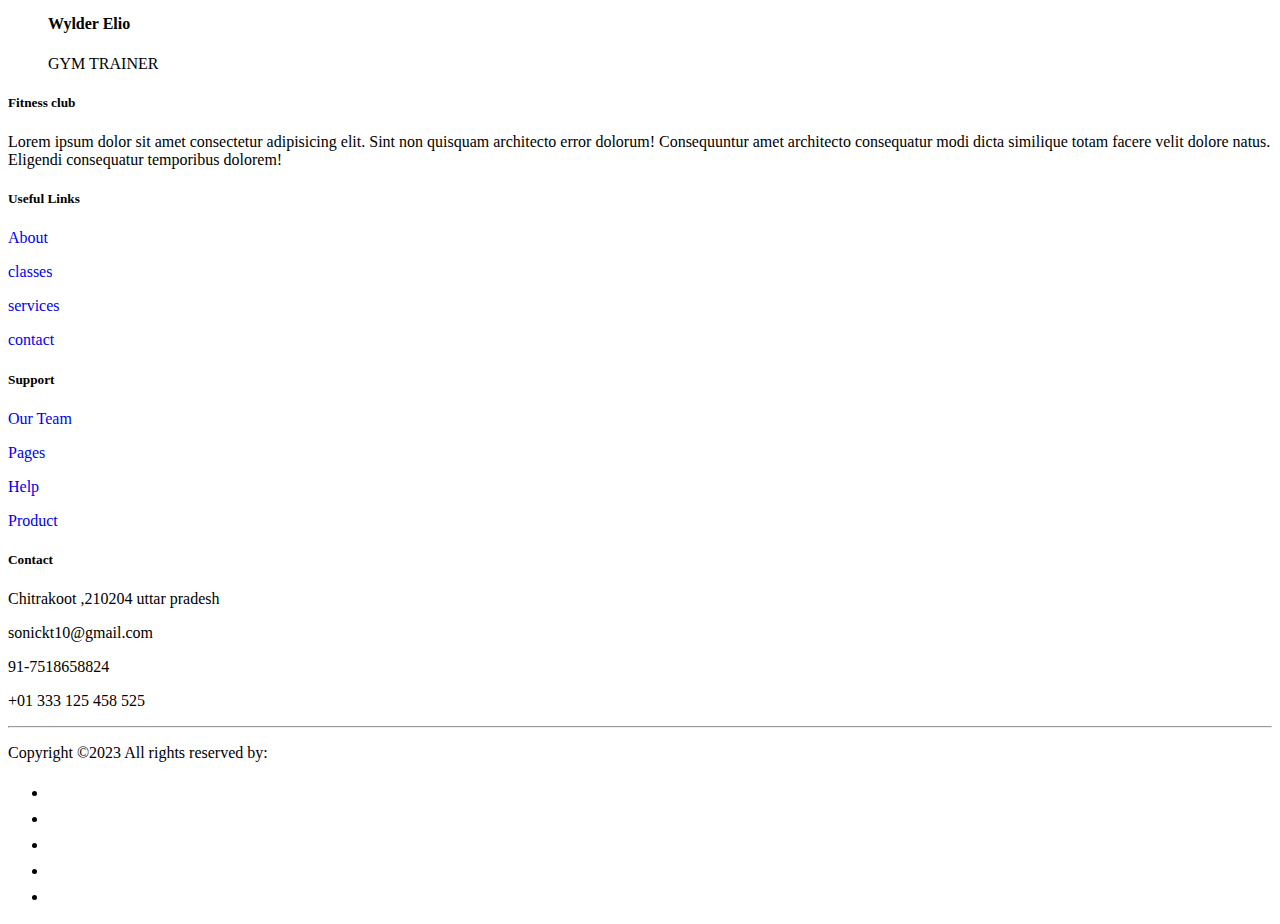
<file: bootstrep project/ourTeam.html>
<!DOCTYPE html>
<html lang="en">
<head>
    <meta charset="UTF-8">
    <meta name="viewport" content="width=device-width, initial-scale=1.0">
    <title>OurTeam</title>
    <link
    href="https://cdn.jsdelivr.net/npm/bootstrap@5.0.2/dist/css/bootstrap.min.css"
    rel="stylesheet"
    integrity="sha384-EVSTQN3/azprG1Anm3QDgpJLIm9Nao0Yz1ztcQTwFspd3yD65VohhpuuCOmLASjC"
    crossorigin="anonymous"
  />
  <script
    src="https://cdn.jsdelivr.net/npm/bootstrap@5.0.2/dist/js/bootstrap.bundle.min.js"
    integrity="sha384-MrcW6ZMFYlzcLA8Nl+NtUVF0sA7MsXsP1UyJoMp4YLEuNSfAP+JcXn/tWtIaxVXM"
    crossorigin="anonymous"
  ></script>
  <link
    rel="stylesheet"
    href="https://cdnjs.cloudflare.com/ajax/libs/font-awesome/6.4.2/css/all.min.css"
    integrity="sha512-z3gLpd7yknf1YoNbCzqRKc4qyor8gaKU1qmn+CShxbuBusANI9QpRohGBreCFkKxLhei6S9CQXFEbbKuqLg0DA=="
    crossorigin="anonymous"
    referrerpolicy="no-referrer"
  />
  <style>
     .card:hover{
        transform: translateY(-20px);
        transition-duration: 2s;
    }
  </style>
</head>
<body>
    <div class="navbar navbar-expand-lg  bg-dark text-white " >
        <div class="container-fluid ">
          <img src="hero\logo.png" height="25px" alt="" class="ps-3" />
          <button
            class="navbar-toggler custom-toggler"
            type="button"
            data-bs-toggle="collapse"
            data-bs-target="#navbarSupportedContent"
            aria-controls="navbarSupportedContent"
            aria-expanded="false"
            aria-label="Toggle navigation"
          >
            <div
              class="navbar-toggler-icon my-toggler d-flex justify-content-center align-items-center"
              style="background-image: none"
            >
              <i class="fa-solid fa-bars" style="color: #d1d1d1"></i>
            </div>
          </button>
          <div class="collapse navbar-collapse" id="navbarSupportedContent">
            <ul class="navbar-nav mx-auto mb-2 mb-lg-0 text-center">
              <li class="nav-item">
                <a class="nav-link text-white" aria-current="page" href="index.html"
                  ><b>HOME</b></a
                >
              </li>
              <li class="nav-item">
                <a class="nav-link text-white" href="./index.html #abt"><b>ABOUT</b></a>
              </li>
            </li>
            <li class="nav-item">
              <a class="nav-link text-white" href="classes.html"><b>CLASSES</b></a>
            </li>
          </li>
          <li class="nav-item">
            <a class="nav-link text-white" href="services.html"><b>SERVICES</b></a>
          </li>
        </li>
        <li class="nav-item">
          <a class="nav-link text-white" href="ourTeam.html"><b>OUR TEAM</b></a>
        </li>
              <li class="nav-item dropdown">
                <a
                  class="nav-link text-white dropdown-toggle"
                  href="#"
                  id="navbarDropdown"
                  role="button"
                  data-bs-toggle="dropdown"
                  aria-expanded="false"
                >
                <b>PAGES</b>
                </a>
                <ul class="dropdown-menu" aria-labelledby="navbarDropdown">
                  <li><a class="dropdown-item" href="#"><b>WORKOUT CLASSES TIMETABLE</b></a></li>
                  <li><a class="dropdown-item" href="bmicalculator.html"><b>BMI CALCULATOR</b></a></li>
                  <li><a class="dropdown-item" href="gallary.html"><b>GALLARY</b></a></li>
                </ul>
              </li>
              <li class="nav-item">
                <a class="nav-link text-white" href="contact.html"><b>CONTACT</b></a>
              </li>
            </ul>
            
          </div>
         
        </div>
      </div>
    <section class="bg-light py-3 py-md-5 py-xl-8 bg-dark">
        <div class="container ">
            <h2 class="mb-4 display-5 text-center fw-bold text-white">OUR TEAM
            </h2>
            <div class="row">
                <div class="col-sm-1"></div>
                <div class="col-sm-10">
                    <div class="card bg-dark text-white">
                        <img src="./ourTeam img/ourteam1.jpg" class="card-img" alt="...">
                        <div class="card-img-overlay">
                          
                        </div>
                      </div>
                </div>
                <div class="col-sm-"></div>
            </div>
          <div class="row justify-content-md-center">
            <div class="col-12 col-md-10 col-lg-8 col-xl-7 col-xxl-6">
              <h2 class="mb-4 display-5 text-center fw-bold text-white">TRAIN WITH EXPERTS
            </h2>
              <p class="text-secondary mb-5 text-center lead fs-4 fw-bold">We are a group of innovative, experienced, and proficient teams. You will love to collaborate with us.</p>
              <hr class="w-50 mx-auto mb-5 mb-xl-9 border-dark-subtle">
            </div>
          </div>
        </div>
      
        <div class="container overflow-hidden">
          <div class="row gy-4 gy-lg-0 gx-xxl-5">
            <div class="col-12 col-md-6 col-lg-3">
              <div class="card border-0 border-bottom border-primary shadow-sm overflow-hidden">
                <div class="card-body p-0">
                  <figure class="m-0 p-0">
                    <img class="img-fluid" loading="lazy" src="ourTeam img\team-1.jpg" alt="">
                    <figcaption class="m-0 p-4">
                      <h4 class="mb-1">Flora Nyra</h4>
                      <p class="text-secondary mb-0">GYM TRAINER</p>
                    </figcaption>
                  </figure>
                </div>
              </div>
            </div>
            <div class="col-12 col-md-6 col-lg-3">
              <div class="card border-0 border-bottom border-primary shadow-sm overflow-hidden">
                <div class="card-body p-0">
                  <figure class="m-0 p-0">
                    <img class="img-fluid" loading="lazy" src="ourTeam img\team-2.jpg" alt="">
                    <figcaption class="m-0 p-4">
                      <h4 class="mb-1">Evander Mac</h4>
                      <p class="text-secondary mb-0">GYM TRAINER</p>
                    </figcaption>
                  </figure>
                </div>
              </div>
            </div>
            <div class="col-12 col-md-6 col-lg-3">
              <div class="card border-0 border-bottom border-primary shadow-sm overflow-hidden">
                <div class="card-body p-0">
                  <figure class="m-0 p-0">
                    <img class="img-fluid" loading="lazy" src="ourTeam img\team-3.jpg" alt="">
                    <figcaption class="m-0 p-4">
                      <h4 class="mb-1">Taytum Elia</h4>
                      <p class="text-secondary mb-0">GYM TRAINER</p>
                    </figcaption>
                  </figure>
                </div>
              </div>
            </div>
            <div class="col-12 col-md-6 col-lg-3">
              <div class="card border-0 border-bottom border-primary shadow-sm overflow-hidden">
                <div class="card-body p-0">
                  <figure class="m-0 p-0">
                    <img class="img-fluid" loading="lazy" src="ourTeam img\team-4.jpg" alt="">
                    <figcaption class="m-0 p-4">
                      <h4 class="mb-1">Wylder Elio</h4>
                      <p class="text-secondary mb-0">GYM TRAINER</p>
                    </figcaption>
                  </figure>
                </div>
              </div>
            </div>
            
          </div>
        </div>
      </section>
      <footer class="bg-dark text-white pt-5 pb-4">
        <div class="container text-center text-md-left">
         <div class="row text-center text-md-left">
           <div class="col-md-3 col-lg-3 col-xl-3 mx-auto mt-3">
             <h5 class="text-uppercase mb-4 fw-bold text-warning">Fitness club</h5>
             <p>Lorem ipsum dolor sit amet consectetur adipisicing elit. Sint non quisquam architecto error dolorum! Consequuntur amet architecto consequatur modi dicta similique totam facere velit dolore natus. Eligendi consequatur temporibus dolorem!</p>
           </div>
           <div class="col-md-2 col-lg-2 col-xl-2 mx-auto mt-3">
             <h5 class="text-uppercase mb-4 fw-bold text-warning">Useful Links</h5>
             <p><a href="#" class="text-white" style="text-decoration: none;">About</a></p>
             <p><a href="#" class="text-white" style="text-decoration: none;">classes</a></p>
             <p><a href="#" class="text-white" style="text-decoration: none;">services</a></p>
             <p><a href="#" class="text-white" style="text-decoration: none;">contact</a></p>
      
           
      
           </div>
            <div class="col-md-3 col-lg-2 col-xl-2 mx-auto mt-3">
             <h5 class="text-uppercase mb-4 fw-bold text-warning">Support</h5>
             <p><a href="#" class="text-white" style="text-decoration: none;">Our Team</p>
             <p><a href="#" class="text-white" style="text-decoration: none;">Pages</a></p>
             <p><a href="#" class="text-white" style="text-decoration: none;">Help</a></p>
             <p><a href="#" class="text-white" style="text-decoration: none;">Product</a></p>
      
           </div>
           <div class="col-md-4 col-lg-3 col-xl-3 mx-auto mt-3">
             <h5 class="text-uppercase mb-4 fw-bold text-warning">Contact</h5>
             <p><i class="fas fa-home mr-3"></i> Chitrakoot ,210204 uttar pradesh</p>
             <p><i class="fas fa-envelope-circle-check mr-3"></i> sonickt10@gmail.com</p>
             <p><i class="fas fa-phone mr-3"></i> 91-7518658824</p>
             <p><i class="fas fa-print mr-3"></i>+01 333 125 458 525</p>
      
      
      
      
      
           </div>
         </div>
         <hr class="mb-4">
         <div class="row align-items-center">
           <div class="col-md-7 col-lg-8">
             <p>Copyright &copy;2023 All rights reserved by:</p>
      
           </div>
           <div class="col-md-5 col-lg-4">
             <div class="text-center text-md-right">
               <ul class="list-unstyled list-inline">
                 <li class="list-inline-item">
                     <a href="#" class="btn-floating btn-sm text-white" style="font-size: 23px;"><i class="fab fa-facebook"></i></a>
                 </li>
                 <li class="list-inline-item">
                   <a href="#" class="btn-floating btn-sm text-white" style="font-size: 23px;"><i class="fab fa-youtube"></i></a>
               </li>
               <li class="list-inline-item">
                 <a href="#" class="btn-floating btn-sm text-white" style="font-size: 23px;"><i class="fab fa-twitter"></i></a>
             </li>
             <li class="list-inline-item">
               <a href="#" class="btn-floating btn-sm text-white" style="font-size: 23px;"><i class="fab fa-instagram"></i></a>
           </li>
           <li class="list-inline-item">
             <a href="#" class="btn-floating btn-sm text-white" style="font-size: 23px;"><i class="fab fa-whatsapp"></i></a>
         </li>
      
               </ul>
             </div>
      
           </div>
         </div>
        </div>
       </footer>

</body>
</html>
</file>
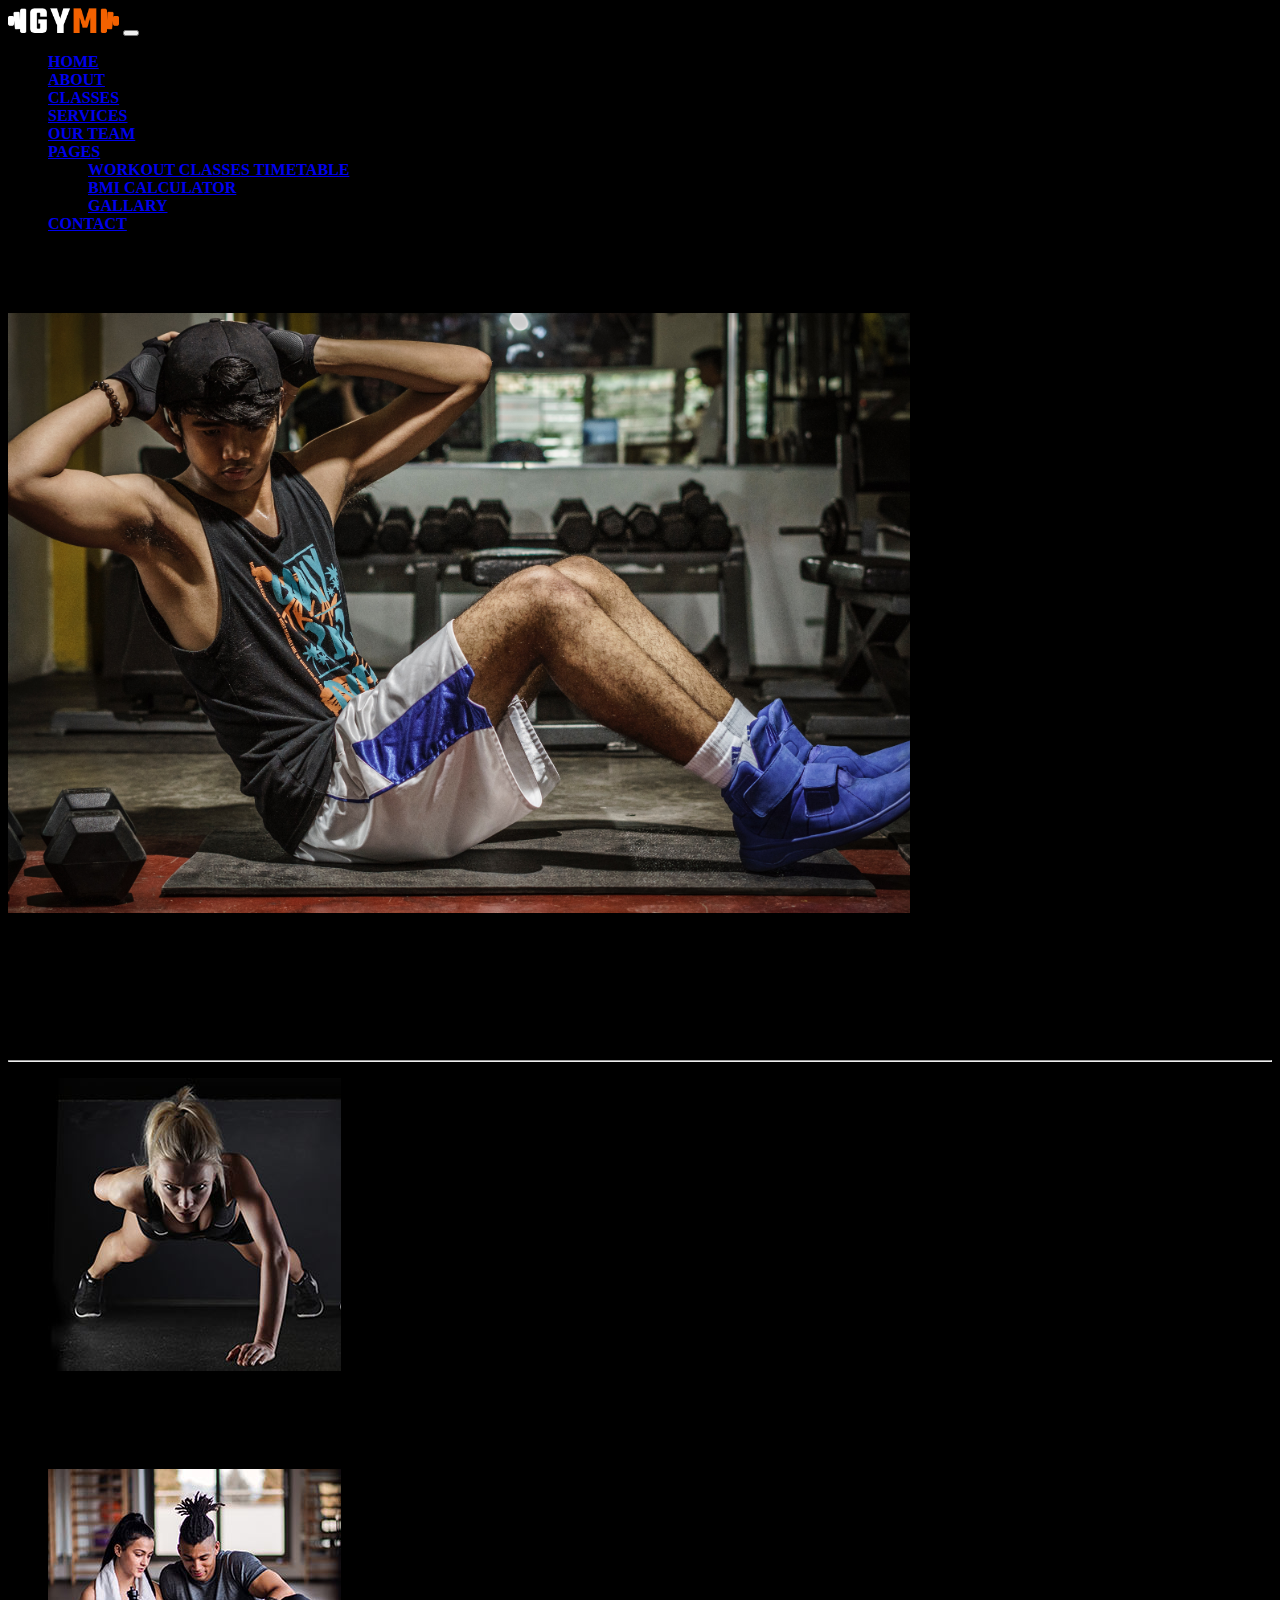
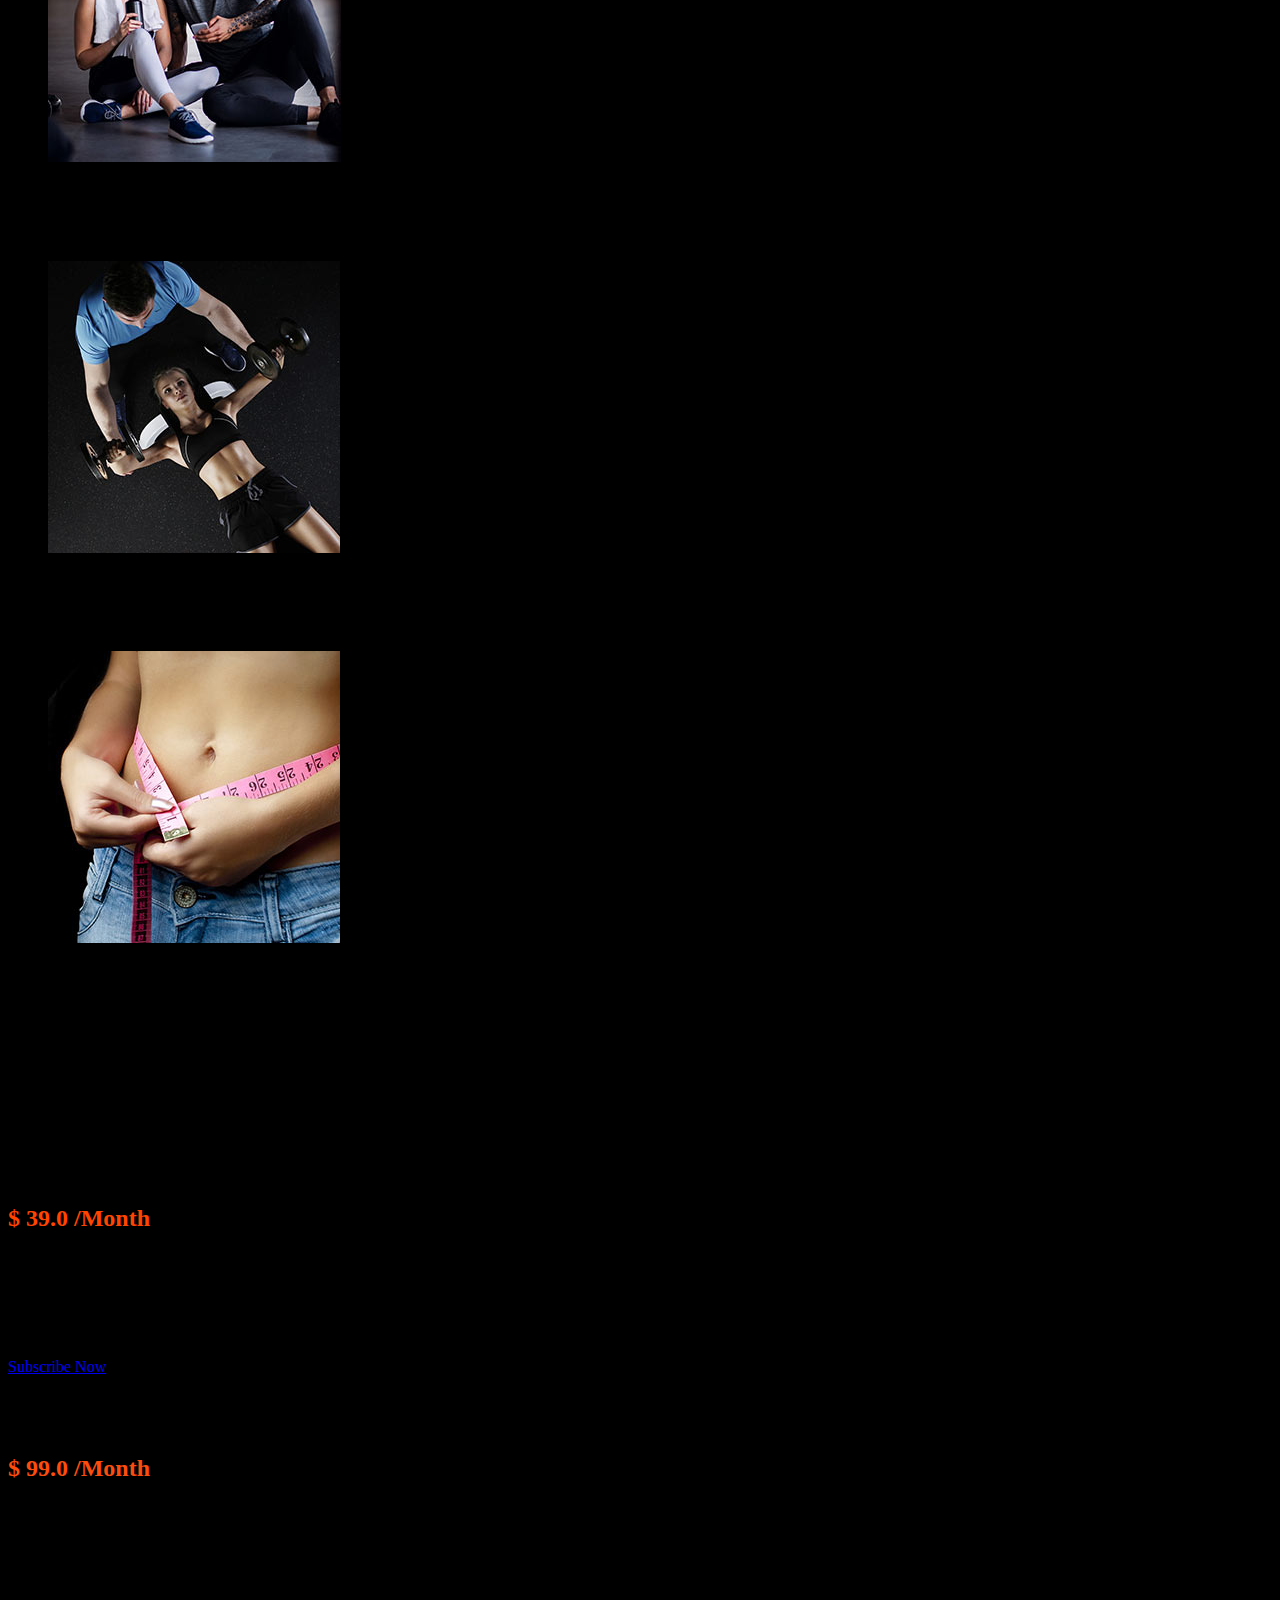
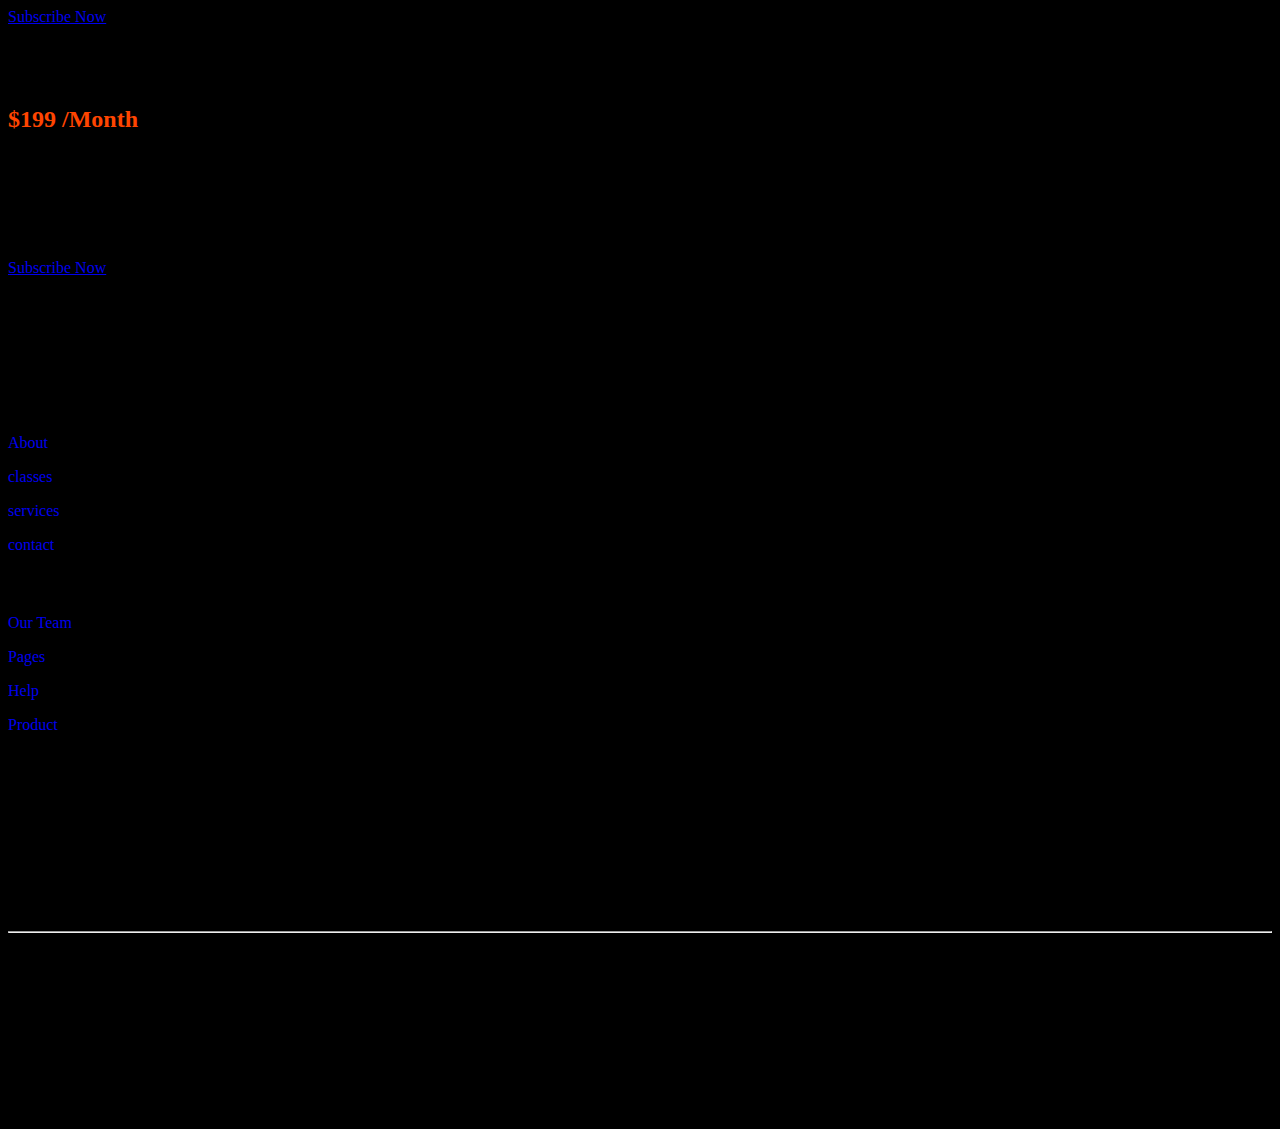
<file: bootstrep project/services.html>
<!DOCTYPE html>
<html lang="en">
<head>
    <meta charset="UTF-8">
    <meta name="viewport" content="width=device-width, initial-scale=1.0">
    <title>Services</title>
    <link
    href="https://cdn.jsdelivr.net/npm/bootstrap@5.0.2/dist/css/bootstrap.min.css"
    rel="stylesheet"
    integrity="sha384-EVSTQN3/azprG1Anm3QDgpJLIm9Nao0Yz1ztcQTwFspd3yD65VohhpuuCOmLASjC"
    crossorigin="anonymous"
  />
  <script
    src="https://cdn.jsdelivr.net/npm/bootstrap@5.0.2/dist/js/bootstrap.bundle.min.js"
    integrity="sha384-MrcW6ZMFYlzcLA8Nl+NtUVF0sA7MsXsP1UyJoMp4YLEuNSfAP+JcXn/tWtIaxVXM"
    crossorigin="anonymous"
  ></script>
  <link
    rel="stylesheet"
    href="https://cdnjs.cloudflare.com/ajax/libs/font-awesome/6.4.2/css/all.min.css"
    integrity="sha512-z3gLpd7yknf1YoNbCzqRKc4qyor8gaKU1qmn+CShxbuBusANI9QpRohGBreCFkKxLhei6S9CQXFEbbKuqLg0DA=="
    crossorigin="anonymous"
    referrerpolicy="no-referrer"
  />
  <style>
    .rounded-lg{
        border-radius: 1rem ;
    }
    .card1:hover{
      transform: translateY(-20px);
      transition-duration: 2s;

    }
   
  </style>
</head>
<body style="background-color: black">
    <div class="container-fluid p-0">
        <div class="navbar navbar-expand-lg  bg-dark text-white " >
            <div class="container-fluid ">
              <img src="hero\logo.png" height="25px" alt="" class="ps-3" />
              <button
                class="navbar-toggler custom-toggler"
                type="button"
                data-bs-toggle="collapse"
                data-bs-target="#navbarSupportedContent"
                aria-controls="navbarSupportedContent"
                aria-expanded="false"
                aria-label="Toggle navigation"
              >
                <div
                  class="navbar-toggler-icon my-toggler d-flex justify-content-center align-items-center"
                  style="background-image: none"
                >
                  <i class="fa-solid fa-bars" style="color: #d1d1d1"></i>
                </div>
              </button>
              <div class="collapse navbar-collapse" id="navbarSupportedContent">
                <ul class="navbar-nav mx-auto mb-2 mb-lg-0 text-center">
                  <li class="nav-item">
                    <a class="nav-link text-white" aria-current="page" href="index.html"
                      ><b>HOME</b></a
                    >
                  </li>
                  <li class="nav-item">
                    <a class="nav-link text-white" href="#"><b>ABOUT</b></a>
                  </li>
                </li>
                <li class="nav-item">
                  <a class="nav-link text-white" href="classes.html"><b>CLASSES</b></a>
                </li>
              </li>
              <li class="nav-item">
                <a class="nav-link text-white" href="services.html"><b>SERVICES</b></a>
              </li>
            </li>
            <li class="nav-item">
              <a class="nav-link text-white" href="ourTeam.html"><b>OUR TEAM</b></a>
            </li>
                  <li class="nav-item dropdown">
                    <a
                      class="nav-link text-white dropdown-toggle"
                      href="#"
                      id="navbarDropdown"
                      role="button"
                      data-bs-toggle="dropdown"
                      aria-expanded="false"
                    >
                    <b>PAGES</b>
                    </a>
                    <ul class="dropdown-menu" aria-labelledby="navbarDropdown">
                      <li><a class="dropdown-item" href="#"><b>WORKOUT CLASSES TIMETABLE</b></a></li>
                      <li><a class="dropdown-item" href="bmicalculator.html"><b>BMI CALCULATOR</b></a></li>
                      <li><a class="dropdown-item" href="gallary.html"><b>GALLARY</b></a></li>
                    </ul>
                  </li>
                  <li class="nav-item">
                    <a class="nav-link text-white" href="contact.html"><b>CONTACT</b></a>
                  </li>
                </ul>
                
              </div>
             
            </div>
          </div>
          <div class="text-center"><h1 class="text-warning fw-bold mt-4 mb-4">SERVICES</h1></div>
          <div class="row ">
            <div class="col-sm-1"></div>
            <div class="col-sm-10">
              <div class="card card1 bg-dar text-white" style="background-color: #000000;">
                <img style="height: 600px;" src="services img\ser2.jpg" class="card-img mb-5" alt="...">   
               </div>
              </div>
            </div>
            <div class="col-sm-1"></div>
            <div class="text-center"><h6 class="text-warning mt-4 mb-4 fw-bold">WHAT WE DO?</h6></div>
           
        <section style="background-color: black" class=" py-3 py-md-5 py-xl-8 " >
          <div class="container ">
            <div class="row justify-content-md-center">
              <div class="col-12 col-md-10 col-lg-8 col-xl-7 col-xxl-6">
                <h2 class="mb-4 display-5 text-center text-white">PUSH YOUR LIMITS FORWARD</h2>
                <p class="text-secondary mb-5 text-center lead fs-4">We are a group of innovative, experienced, and proficient teams. You will love to collaborate with us.</p>
                <hr class="w-50 mx-auto mb-5 mb-xl-9 border-dark-subtle">
              </div>
            </div>
          </div>
        
          <div class="container overflow-hidden">
            <div class="row gy-4 gy-lg-0 gx-xxl-5">
              <div class="col-12 col-md-6 col-lg-3">
                <div class="card border-0 border-bottom border-primary shadow-sm overflow-hidden">
                  <div class="card-body p-0">
                    <figure class="m-0 p-0">
                      <img class="img-fluid card1" loading="lazy" src="services img\services-1.jpg" alt="">
                      <figcaption class="m-0 p-4">
                        <h4 class="mb-1">Personal training</h4>
                        <p class="text-secondary mb-0">Lorem ipsum dolor sit amet, consectetur adipiscing elit, sed do eiusmod tempor ut dolore .</p>
                      </figcaption>
                    </figure>
                  </div>
                </div>
              </div>
              <div class="col-12 col-md-6 col-lg-3">
                <div class="card border-0 border-bottom border-primary shadow-sm overflow-hidden">
                  <div class="card-body p-0">
                    <figure class="m-0 p-0">
                      <img class="img-fluid card1" loading="lazy" src="services img\services-2.jpg" alt="">
                      <figcaption class="m-0 p-4">
                        <h4 class="mb-1">Group fitness classes
                        </h4>
                        <p class="text-secondary mb-0">Quis ipsum suspendisse ultrices gravida. Risus commodo viverra maecenas accumsan lacus.</p>
                      </figcaption>
                    </figure>
                  </div>
                </div>
              </div>
              <div class="col-12 col-md-6 col-lg-3">
                <div class="card border-0 border-bottom border-primary shadow-sm overflow-hidden">
                  <div class="card-body p-0">
                    <figure class="m-0 p-0">
                      <img class="img-fluid card1" loading="lazy" src="services img\services-3.jpg" alt="">
                      <figcaption class="m-0 p-4">
                        <h4 class="mb-1">Strength training</h4>
                        <p class="text-secondary mb-0">Quis ipsum suspendisse ultrices gravida. Risus commodo viverra maecenas accumsan lacus.</p>
                      </figcaption>
                    </figure>
                  </div>
                </div>
              </div>
              <div class="col-12 col-md-6 col-lg-3">
                <div class="card border-0 border-bottom border-primary shadow-sm overflow-hidden">
                  <div class="card-body p-0">
                    <figure class="m-0 p-0">
                      <img class="img-fluid card1" loading="lazy" src="services img\services-4.jpg" alt="">
                      <figcaption class="m-0 p-4">
                        <h4 class="mb-1">Body building</h4>
                        <p class="text-secondary mb-0">Lorem ipsum dolor sit amet, consectetur adipiscing elit, sed do eiusmod tempor ut dolore .</p>
                      </figcaption>
                    </figure>
                  </div>
                </div>
              </div>
            </div>
          </div>
        </section>
        <!--    pricing   -->
        <div class="text-center"><h6 class="text-warning mt-4 mb-4 fw-bold">OUR PLAN</h6></div>
        <div class="text-center"><h1 class="text-white fw-bold mt-4 mb-4">CHOOSE YOUR PRICING PLAN
        </h1></div>
      <div class="row text-center mb-5">
         <!-- <div class="col-lg-4 mb-5 mb-lg-0"> -->
           <div class=" col-sm-2"></div>
         <div class="col-sm-3 card1">
            <div class="bg-white p-5 rounded-lg shadow">
                <h1 class="h4 text-uppercase fw-bold mb-4">3 Month unlimited</h1>
                <h2 class="h1 fw-bold" style="color: orangered;">$ 39.0 <span class="text-small fw-normal ml-2">/Month</span></h2>
                <div class="custom-seperator my-4 mx-auto bg-primary "></div>
                <ul class="list-unstyled my-5 text-small text-left">
                    <li class="mb-3">
                        <i class="fa fa-check mr-2 text-primary"></i> Free riding
                    </li>
                    <li class="mb-3">
                        <i class="fa fa-check mr-2 text-primary"></i>Unlimited equipments
                    </li>
                    <li class="mb-3">
                        <i class="fa fa-check mr-2 text-primary"></i> Weight losing classes
                    </li>
                    <li class="mb-3 text-muted">
                        <i class="fa fa-times mr-2 "></i> <del>No time restriction</del>
                    </li>
                    <li class="mb-3 text-muted">
                        <i class="fa fa-times mr-2 "></i> <del>Personal Trainer</del>
                    </li>
                     
                </ul>
                <a href="#" class="btn btn-primary btn- p-2 shadow rounded-pill">Subscribe Now</a>
            </div>
        </div>
        <div class="col-sm-3 card1">
            <div class="bg-white p-5 rounded-lg shadow">
                <h1 class="h4 text-uppercase fw-bold mb-4">6 Month unlimited</h1>
                <h2 class="h1 fw-bold" style="color: rgb(251, 77, 14);">$ 99.0 <span class="text-small fw-normal ml-2">/Month</span></h2>
                <div class="custom-seperator my-4 mx-auto bg-primary "></div>
                <ul class="list-unstyled my-5 text-small text-left">
                    <li class="mb-3">
                        <i class="fa fa-check mr-2 text-primary"></i>Free riding

                    </li>
                    <li class="mb-3">
                        <i class="fa fa-check mr-2 text-primary"></i> Unlimited equipments

                    </li>
                    <li class="mb-3">
                        <i class="fa fa-check mr-2 text-primary"></i>Weight losing classes


                    </li>

                    
                    <li class="mb-3 text-muted">
                        <i class="fa fa-times mr-2 "></i> <del>Lorem ipsum dolor sit amet</del>
                    </li>
                    <li class="mb-3 text-muted">
                        <i class="fa fa-times mr-2 "></i> <del>Lorem ipsum dolor sit amet</del>
                    </li>   
                </ul>
                <a href="#" class="btn btn-primary btn- p-2 shadow rounded-pill">Subscribe Now</a>
            </div>
        </div>
        <div class="col-sm-3 card1">
            <div class="bg-white p-5 rounded-lg shadow">
                <h1 class="h4 text-uppercase fw-bold mb-4" >12 Month unlimited</h1>
                <h2 class="h1 fw-bold" style="color: orangered;">$199 <span class="text-small fw-normal ml-2">/Month</span></h2>
                <div class="custom-seperator my-4 mx-auto bg-primary "></div>
                <ul class="list-unstyled my-5 text-small text-left">
                    <li class="mb-3">
                        <i class="fa fa-check mr-2 text-primary"></i> Free riding
                    </li>
                    <li class="mb-3">
                        <i class="fa fa-check mr-2 text-primary"></i> Unlimited equipments

                    </li>
                    <li class="mb-3">
                        <i class="fa fa-check mr-2 text-primary"></i> Personal trainer

                    </li>
                    <li class="mb-3">
                        <i class="fa fa-check mr-2 text-primary"></i> Weight losing classes
                    </li>
                    <li class="mb-3">
                        <i class="fa fa-check mr-2 text-primary"></i> No time restriction
                    </li>
                   
                </ul>
                <a href="#" class="btn btn-primary btn- p-2 shadow rounded-pill"> Subscribe Now </a>
            </div>
        </div>
        <div class=" col-sm-1"></div>
        </div>
    
        
      </div>
    </div>  
    <footer class="bg-dark text-white pt-5 pb-4">
        <div class="container text-center text-md-left">
         <div class="row text-center text-md-left">
           <div class="col-md-3 col-lg-3 col-xl-3 mx-auto mt-3">
             <h5 class="text-uppercase mb-4 fw-bold text-warning">Fitness club</h5>
             <p>Lorem ipsum dolor sit amet consectetur adipisicing elit. Sint non quisquam architecto error dolorum! Consequuntur amet architecto consequatur modi dicta similique totam facere velit dolore natus. Eligendi consequatur temporibus dolorem!</p>
           </div>
           <div class="col-md-2 col-lg-2 col-xl-2 mx-auto mt-3">
             <h5 class="text-uppercase mb-4 fw-bold text-warning">Useful Links</h5>
             <p><a href="#" class="text-white" style="text-decoration: none;">About</a></p>
             <p><a href="#" class="text-white" style="text-decoration: none;">classes</a></p>
             <p><a href="#" class="text-white" style="text-decoration: none;">services</a></p>
             <p><a href="#" class="text-white" style="text-decoration: none;">contact</a></p>
      
           
      
           </div>
            <div class="col-md-3 col-lg-2 col-xl-2 mx-auto mt-3">
             <h5 class="text-uppercase mb-4 fw-bold text-warning">Support</h5>
             <p><a href="#" class="text-white" style="text-decoration: none;">Our Team</p>
             <p><a href="#" class="text-white" style="text-decoration: none;">Pages</a></p>
             <p><a href="#" class="text-white" style="text-decoration: none;">Help</a></p>
             <p><a href="#" class="text-white" style="text-decoration: none;">Product</a></p>
      
           </div>
           <div class="col-md-4 col-lg-3 col-xl-3 mx-auto mt-3">
             <h5 class="text-uppercase mb-4 fw-bold text-warning">Contact</h5>
             <p><i class="fas fa-home mr-3"></i> Chitrakoot ,210204 uttar pradesh</p>
             <p><i class="fas fa-envelope-circle-check mr-3"></i> sonickt10@gmail.com</p>
             <p><i class="fas fa-phone mr-3"></i> 91-7518658824</p>
             <p><i class="fas fa-print mr-3"></i>+01 333 125 458 525</p>
      
      
      
      
      
           </div>
         </div>
         <hr class="mb-4">
         <div class="row align-items-center">
           <div class="col-md-7 col-lg-8">
             <p>Copyright &copy;2023 All rights reserved by:</p>
      
           </div>
           <div class="col-md-5 col-lg-4">
             <div class="text-center text-md-right">
               <ul class="list-unstyled list-inline">
                 <li class="list-inline-item">
                     <a href="#" class="btn-floating btn-sm text-white" style="font-size: 23px;"><i class="fab fa-facebook"></i></a>
                 </li>
                 <li class="list-inline-item">
                   <a href="#" class="btn-floating btn-sm text-white" style="font-size: 23px;"><i class="fab fa-youtube"></i></a>
               </li>
               <li class="list-inline-item">
                 <a href="#" class="btn-floating btn-sm text-white" style="font-size: 23px;"><i class="fab fa-twitter"></i></a>
             </li>
             <li class="list-inline-item">
               <a href="#" class="btn-floating btn-sm text-white" style="font-size: 23px;"><i class="fab fa-instagram"></i></a>
           </li>
           <li class="list-inline-item">
             <a href="#" class="btn-floating btn-sm text-white" style="font-size: 23px;"><i class="fab fa-whatsapp"></i></a>
         </li>
      
               </ul>
             </div>
      
           </div>
         </div>
        </div>
       </footer>
</body>
</html>
</file>
<file: bootstrep project/style.css>
* {
  padding: 0;
  margin: 0;
  box-sizing: border-box;
}

.a {
  background-image: url("hero/hero-2.jpg");
  height: 100vh;
  background-size: 100% 100%;
  background-position: center;
  background-repeat: no-repeat;
}

/* #nav-logo {
  margin-top: 20px;
  margin-left: 20px;
} */
ul li a {
  text-decoration: none;
  color: aliceblue;
  font-family: "Oswald", sans-serif;
}
</file>
